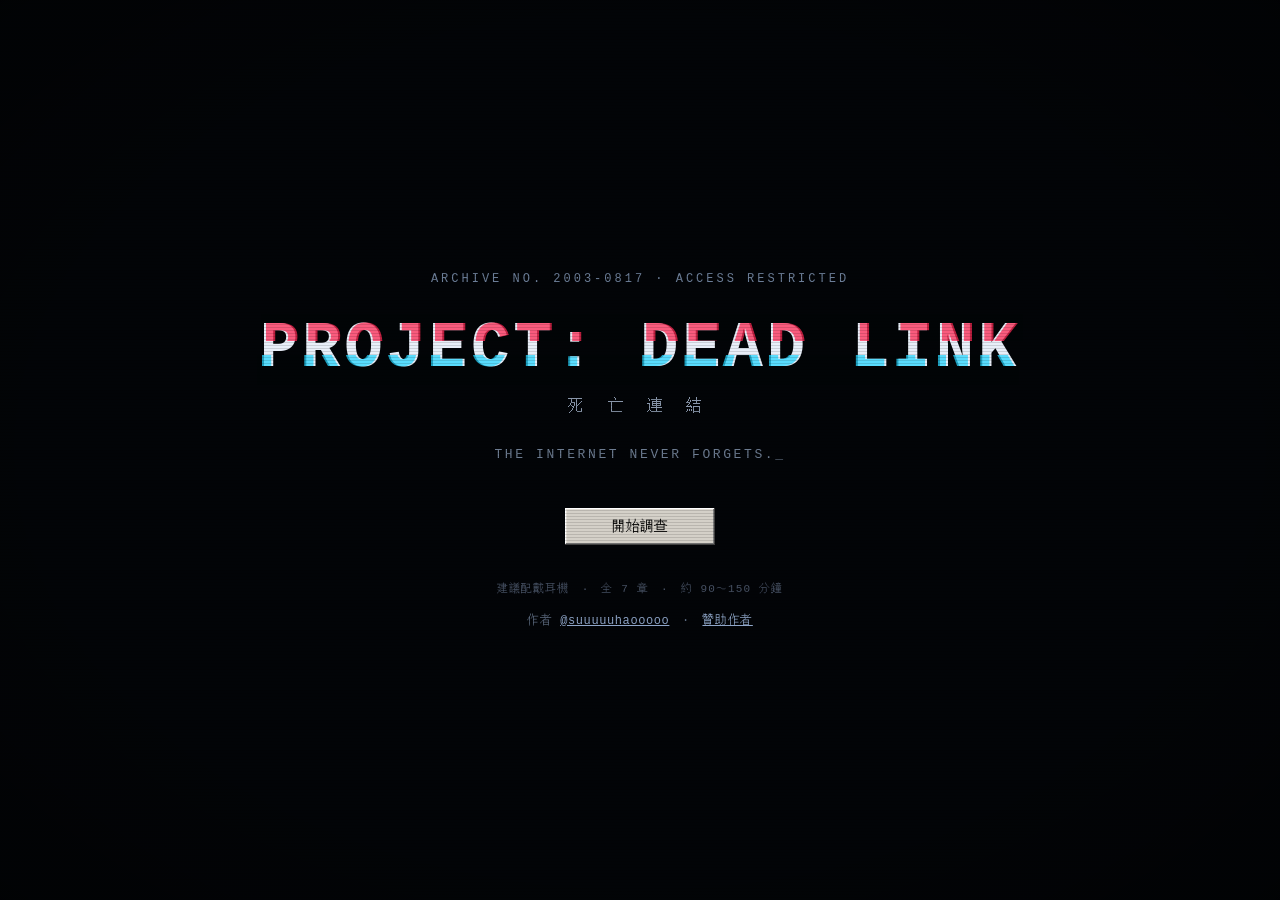
<file: index.html>
<!DOCTYPE html>
<html lang="zh-Hant">
<head>
<meta charset="utf-8">
<meta name="viewport" content="width=device-width, initial-scale=1, viewport-fit=cover">
<meta name="theme-color" content="#0b1530">
<title>PROJECT: DEAD LINK 死亡連結</title>

<!-- ===== 網站資訊（換網址時，只要改這一區的 https://suuuuuhaooooo.github.io/dead-link/） ===== -->
<meta name="description" content="2004 年 11 月 23 日之後，Daniel 的個人網站再也沒有更新。多年後，你收到一封沒有寄件者的信。打開復古瀏覽器，在個人網站、信箱、論壇、聊天室、FTP 與終端機之間交叉比對線索，找出是誰一直在維護這個網站。">
<meta name="keywords" content="解謎遊戲,網頁遊戲,ARG,復古網路,網路恐怖,千禧年,懸疑,PROJECT DEAD LINK,死亡連結">
<meta name="author" content="@suuuuuhaooooo">
<meta name="robots" content="index, follow">
<link rel="canonical" href="https://suuuuuhaooooo.github.io/dead-link/">

<!-- 分享連結時的縮圖與標題（Threads、Facebook、LINE、Discord…） -->
<meta property="og:type" content="website">
<meta property="og:site_name" content="PROJECT: DEAD LINK">
<meta property="og:locale" content="zh_TW">
<meta property="og:url" content="https://suuuuuhaooooo.github.io/dead-link/">
<meta property="og:title" content="PROJECT: DEAD LINK 死亡連結｜你還記得這個網站嗎？">
<meta property="og:description" content="2004 年 11 月 23 日之後，Daniel 的個人網站再也沒有更新。多年後，你收到一封沒有寄件者的信。打開復古瀏覽器，在個人網站、信箱、論壇、聊天室、FTP 與終端機之間交叉比對線索，找出是誰一直在維護這個網站。">
<meta property="og:image" content="https://suuuuuhaooooo.github.io/dead-link/assets/og-image.png">
<meta property="og:image:width" content="1200">
<meta property="og:image:height" content="630">
<meta property="og:image:alt" content="PROJECT: DEAD LINK — 復古瀏覽器視窗裡的遊戲標題">
<meta name="twitter:card" content="summary_large_image">
<meta name="twitter:title" content="PROJECT: DEAD LINK 死亡連結">
<meta name="twitter:description" content="2004 年 11 月 23 日之後，Daniel 的個人網站再也沒有更新。多年後，你收到一封沒有寄件者的信。打開復古瀏覽器，在個人網站、信箱、論壇、聊天室、FTP 與終端機之間交叉比對線索，找出是誰一直在維護這個網站。">
<meta name="twitter:image" content="https://suuuuuhaooooo.github.io/dead-link/assets/og-image.png">

<!-- 網頁圖示 -->
<link rel="icon" href="favicon.ico" sizes="48x48">
<link rel="icon" type="image/png" sizes="32x32" href="assets/icons/favicon-32.png" id="favicon">
<link rel="icon" type="image/png" sizes="16x16" href="assets/icons/favicon-16.png">
<link rel="apple-touch-icon" href="assets/icons/apple-touch-icon.png">
<link rel="manifest" href="manifest.json">
<meta name="apple-mobile-web-app-title" content="DEAD LINK">
<meta name="application-name" content="DEAD LINK">
<!--
  ARCHIVE NO. 2003-0817 · ACCESS RESTRICTED
  如果你是從這裡開始找答案的——很好。但真正的原始碼在遊戲裡面。
  （瀏覽器上方的「原始碼」按鈕）
-->
<link rel="stylesheet" href="css/main.css">
<link rel="stylesheet" href="css/sites.css">
<link rel="stylesheet" href="css/effects.css">
<link rel="stylesheet" href="css/mobile.css">
</head>
<body>
<div id="crt" class="crt-overlay" aria-hidden="true"></div>

<!-- ===== 標題畫面 ===== -->
<section id="screen-title" class="screen screen-title">
  <div class="title-box">
    <div class="archive" id="title-archive">ARCHIVE NO. 2003-0817 · ACCESS RESTRICTED</div>
    <h1 class="glitch" data-text="PROJECT: DEAD LINK">PROJECT: DEAD LINK</h1>
    <div class="subtitle">死 亡 連 結</div>
    <div class="tagline">THE INTERNET NEVER FORGETS.<span class="cursor">_</span></div>
    <div class="title-actions">
      <button class="w-btn big" id="btn-continue" hidden>繼續調查</button>
      <button class="w-btn big" id="btn-new">開始調查</button>
    </div>
    <div class="title-note">建議配戴耳機　·　全 7 章　·　約 90～150 分鐘</div>
    <div class="title-credit">作者 <a data-author="threads" target="_blank" rel="noopener">@suuuuuhaooooo</a>　·　<a data-author="support" target="_blank" rel="noopener">贊助作者</a></div>
  </div>
</section>

<!-- ===== 撥接連線 ===== -->
<section id="screen-boot" class="screen screen-desk" hidden>
  <div class="xp-window dial-window">
    <div class="xp-title"><span class="xp-title-text">連線到 OLDNET</span><span class="xp-title-btns"><i>_</i><i class="x">×</i></span></div>
    <div class="xp-body">
      <div class="dial-anim"><span class="pc"></span><span class="dots"><i></i><i></i><i></i><i></i><i></i></span><span class="globe"></span></div>
      <div id="dial-status" class="dial-status">正在初始化數據機...</div>
      <div class="w-progress"><div id="dial-bar"></div></div>
      <pre id="dial-log" class="dial-log"></pre>
      <div class="dial-actions"><button class="w-btn" id="btn-skip">略過</button></div>
    </div>
  </div>
</section>

<!-- ===== 序章：匿名來信 ===== -->
<section id="screen-prologue" class="screen screen-desk" hidden>
  <div class="xp-window mail-window">
    <div class="xp-title"><span class="xp-title-text">you shouldn't have opened this. - OldMail Express</span><span class="xp-title-btns"><i>_</i><i>□</i><i class="x">×</i></span></div>
    <div class="om-head">
      <div><b>寄件者：</b><span class="om-unknown">（無寄件者資訊）</span></div>
      <div><b>日期：</b><span id="prologue-date"></span></div>
      <div><b>收件者：</b>你</div>
      <div><b>主旨：</b>you shouldn't have opened this.</div>
    </div>
    <div class="om-body">
      <p>你還記得這個網站嗎？</p>
      <p>如果你看得到這封信，代表它又開始運作了。</p>
      <p>不要相信首頁顯示的日期。</p>
      <p>尤其不要打開最後一封郵件。</p>
      <p class="om-link"><a href="#" id="prologue-link">http://home.local/</a></p>
      <p class="om-sig">--<br>這封郵件由系統自動寄出。請勿回覆。</p>
    </div>
  </div>
</section>

<!-- ===== 遊戲內瀏覽器 ===== -->
<section id="screen-browser" class="screen screen-desk" hidden>
  <div class="xp-window browser" id="browser">
    <div class="xp-title">
      <span class="xp-title-text"><span class="b-icon"></span><span id="win-title">DEAD LINK BROWSER v1.0</span></span>
      <span class="xp-title-btns">
        <button class="tbtn" data-act="min" aria-label="最小化">_</button>
        <button class="tbtn" data-act="max" aria-label="最大化">□</button>
        <button class="tbtn x" data-act="close" aria-label="關閉">×</button>
      </span>
    </div>
    <div class="menubar">
      <span data-act="menu-file">檔案(<u>F</u>)</span>
      <span data-act="source">檢視原始碼(<u>V</u>)</span>
      <span data-act="notes-toggle" class="desk-only">筆記本(<u>N</u>)</span>
      <span data-act="settings">工具(<u>T</u>)</span>
      <span data-act="help">說明(<u>H</u>)</span>
    </div>
    <div class="toolbar">
      <button class="tb" data-act="back" title="上一頁"><span class="ico tri l"></span><span class="lbl">上一頁</span></button>
      <button class="tb" data-act="fwd" title="下一頁"><span class="ico tri r"></span></button>
      <button class="tb" data-act="reload" title="重新整理"><span class="ico">↻</span></button>
      <button class="tb" data-act="home" title="首頁"><span class="ico">⌂</span><span class="lbl">首頁</span></button>
      <span class="tb-sep"></span>
      <button class="tb" data-act="source" title="檢視原始碼"><span class="ico">&lt;/&gt;</span><span class="lbl">原始碼</span></button>
      <select id="site-select" class="mobile-only" aria-label="網站"></select>
      <button class="tb mobile-only" data-act="notes-toggle" title="筆記本"><span class="ico txt">筆記</span><span class="badge" id="badge-m">0</span></button>
      <span class="tb-flex"></span>
      <span class="throbber" id="throbber"></span>
    </div>
    <form class="addressbar" id="addr-form" autocomplete="off">
      <label for="addr">網址(<u>D</u>)</label>
      <input id="addr" type="text" spellcheck="false" autocapitalize="off" autocorrect="off" enterkeyhint="go">
      <button class="w-btn small" type="submit">移至</button>
    </form>
    <div class="browser-main">
      <aside class="sidebar" id="sidebar">
        <div class="side-head">我的最愛</div>
        <ul id="site-list" class="side-list"></ul>
        <div class="side-head">歷史紀錄</div>
        <ul id="history-list" class="side-list hist"></ul>
      </aside>
      <main class="viewport" id="viewport"><div class="page" id="page"></div></main>
      <aside class="notebook" id="notebook">
        <div class="nb-title">調查筆記本<button class="nb-close mobile-only" data-act="notes-toggle">關閉 ×</button></div>
        <div class="nb-tabs">
          <button data-tab="goal" class="on">目標</button>
          <button data-tab="clues">線索 <b id="clue-count">0</b></button>
          <button data-tab="notes">筆記</button>
        </div>
        <div class="nb-panel" data-panel="goal" id="goal-panel"></div>
        <div class="nb-panel" data-panel="clues" hidden><ul id="clue-list" class="clue-list"></ul></div>
        <div class="nb-panel" data-panel="notes" hidden>
          <textarea id="notes" placeholder="在這裡寫下你的推理……（自動儲存）"></textarea>
        </div>
      </aside>
    </div>
    <div class="statusbar">
      <span class="st-text" id="status-text">完成</span>
      <span class="st-prog"><i id="status-bar"></i></span>
      <span class="st-cell st-zone">● 網際網路</span>
      <span class="st-cell st-modem">56K 撥接</span>
      <span class="st-cell st-clock" id="clock"></span>
    </div>
  </div>
</section>

<!-- ===== 結局 ===== -->
<section id="screen-ending" class="screen screen-ending" hidden>
  <div class="end-box">
    <pre id="end-log" class="end-log"></pre>
    <div id="end-credits" class="end-credits" hidden>
      <div class="end-tag">THE INTERNET NEVER FORGETS.</div>
      <h2>PROJECT: DEAD LINK</h2>
      <div class="end-sub">死 亡 連 結　·　感謝遊玩</div>
      <div class="end-stats" id="end-stats"></div>
      <div class="end-author">
        <div>企劃・劇本・製作</div>
        <a data-author="threads" target="_blank" rel="noopener" class="end-link">Threads　@suuuuuhaooooo</a>
        <a data-author="support" target="_blank" rel="noopener" class="end-link support">贊助作者</a>
      </div>
      <div class="end-actions">
        <button class="w-btn" onclick="App.afterEnding('site')">回到網站</button>
        <button class="w-btn" onclick="App.afterEnding('title')">回到標題</button>
      </div>
      <div class="end-note">網站還在運作。有些事情，它到現在都還沒告訴你。</div>
    </div>
  </div>
</section>

<div id="modal-layer"></div>
<div id="toast" class="toast" hidden></div>

<script src="js/realurl.js"></script>
<script src="js/state.js"></script>
<script src="js/audio.js"></script>
<script src="js/data/clues.js"></script>
<script src="js/data/chapters.js"></script>
<script src="js/data/puzzles.js"></script>
<script src="js/photos.js"></script>
<script src="js/puzzle-engine.js"></script>
<script src="js/sites/errors.js"></script>
<script src="js/sites/home.js"></script>
<script src="js/sites/mail.js"></script>
<script src="js/sites/bbs.js"></script>
<script src="js/sites/chat.js"></script>
<script src="js/sites/ftp.js"></script>
<script src="js/sites/terminal.js"></script>
<script src="js/sites/admin.js"></script>
<script src="js/sites/secrets.js"></script>
<script src="js/router.js"></script>
<script src="js/ui.js"></script>
<script src="js/app.js"></script>
</body>
</html>
</file>
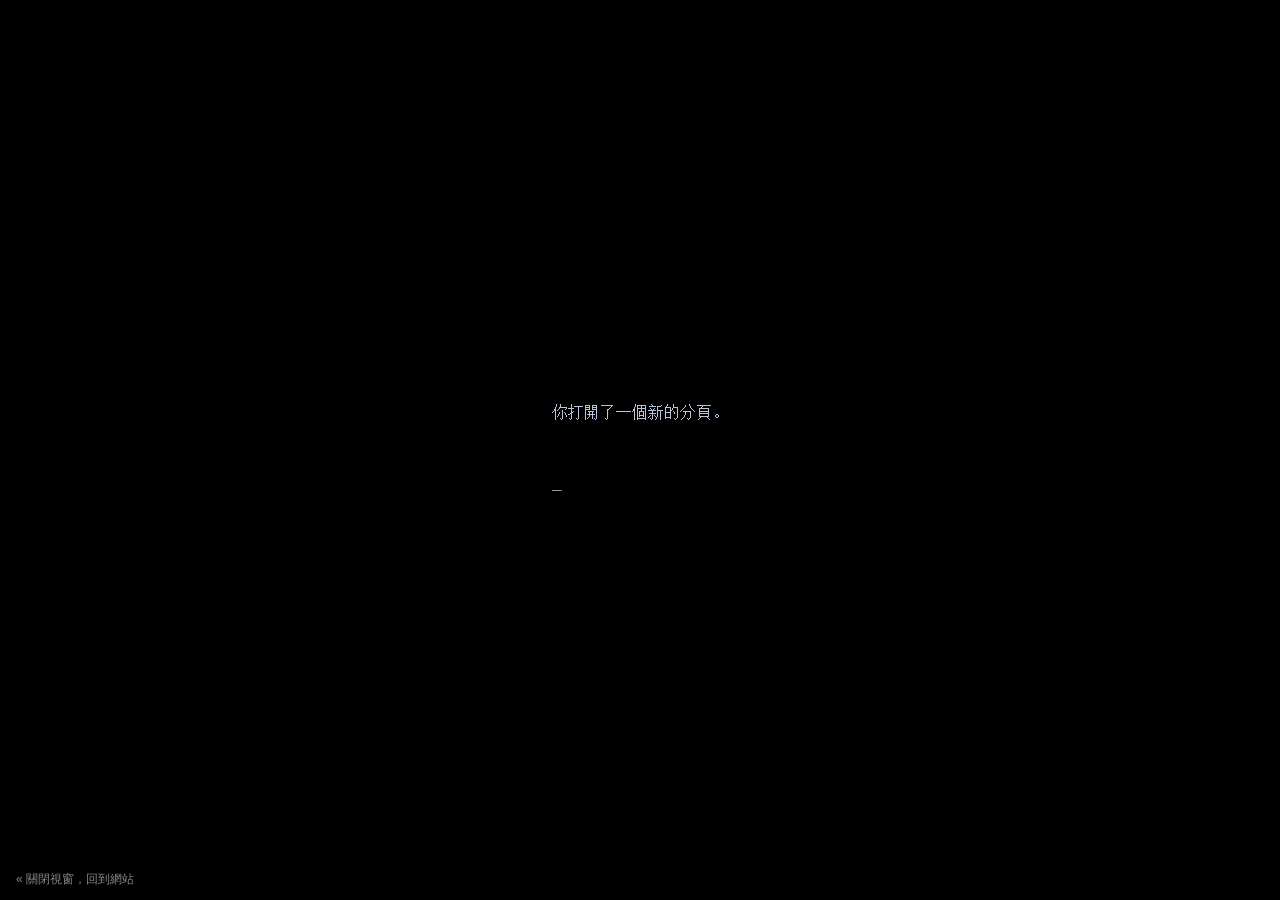
<file: home.local/daniel.html>
<!DOCTYPE html>
<html lang="zh-Hant">
<head>
<meta charset="utf-8">
<meta name="robots" content="noindex">
<link rel="icon" type="image/png" href="../assets/icons/favicon-32.png">

<meta name="viewport" content="width=device-width, initial-scale=1">
<title>　</title>
<style>
@font-face { font-family: "DL Pixel"; src: url("../assets/fonts/dl-pixel.woff") format("woff"); }
html, body { margin: 0; height: 100%; background: #000; }
body { color: #b9c6da; font: 16px/2.2 "Courier New", "DL Pixel", monospace; -webkit-font-smoothing: none; display: flex; align-items: center; justify-content: center; }
.w { white-space: pre-wrap; padding: 24px; max-width: 560px; }
.c { animation: b 1s steps(1) infinite; } @keyframes b { 50% { opacity: 0; } }
</style>
</head>
<body>
<!-- 你不應該在這裡。可是你來了。每個人都會來。 -->
<div class="w"><span id="t"></span><span class="c">_</span></div>
<script src="../js/side.js"></script>
<script>
Side.send('daniel', 'home-daniel');
const lines = ['你打開了一個新的分頁。', '', '……', '', '我也打開了一個。', '', '從這裡，我看得到你的另一個分頁。', '你在那邊看我的日記、我的照片、我的信。', '', '回去吧。', '它在等你。'];
const el = document.getElementById('t');
let i = 0;
(function next() {
  if (i >= lines.length) return;
  el.textContent += lines[i++] + '\n';
  setTimeout(next, lines[i - 1] ? 900 : 400);
})();
const titles = ['　', '.', '..', '...', '我在這裡'];
let k = 0; setInterval(() => { if (!document.hidden) document.title = titles[k++ % titles.length]; }, 1200);
let left = false;
document.addEventListener('visibilitychange', () => {
  if (document.hidden) { left = true; document.title = '我還在這裡'; }
  else if (left) { el.textContent += '\n你回來了。\n你總是會回來。\n'; left = false; }
});
</script>
</body>
</html>
</file>
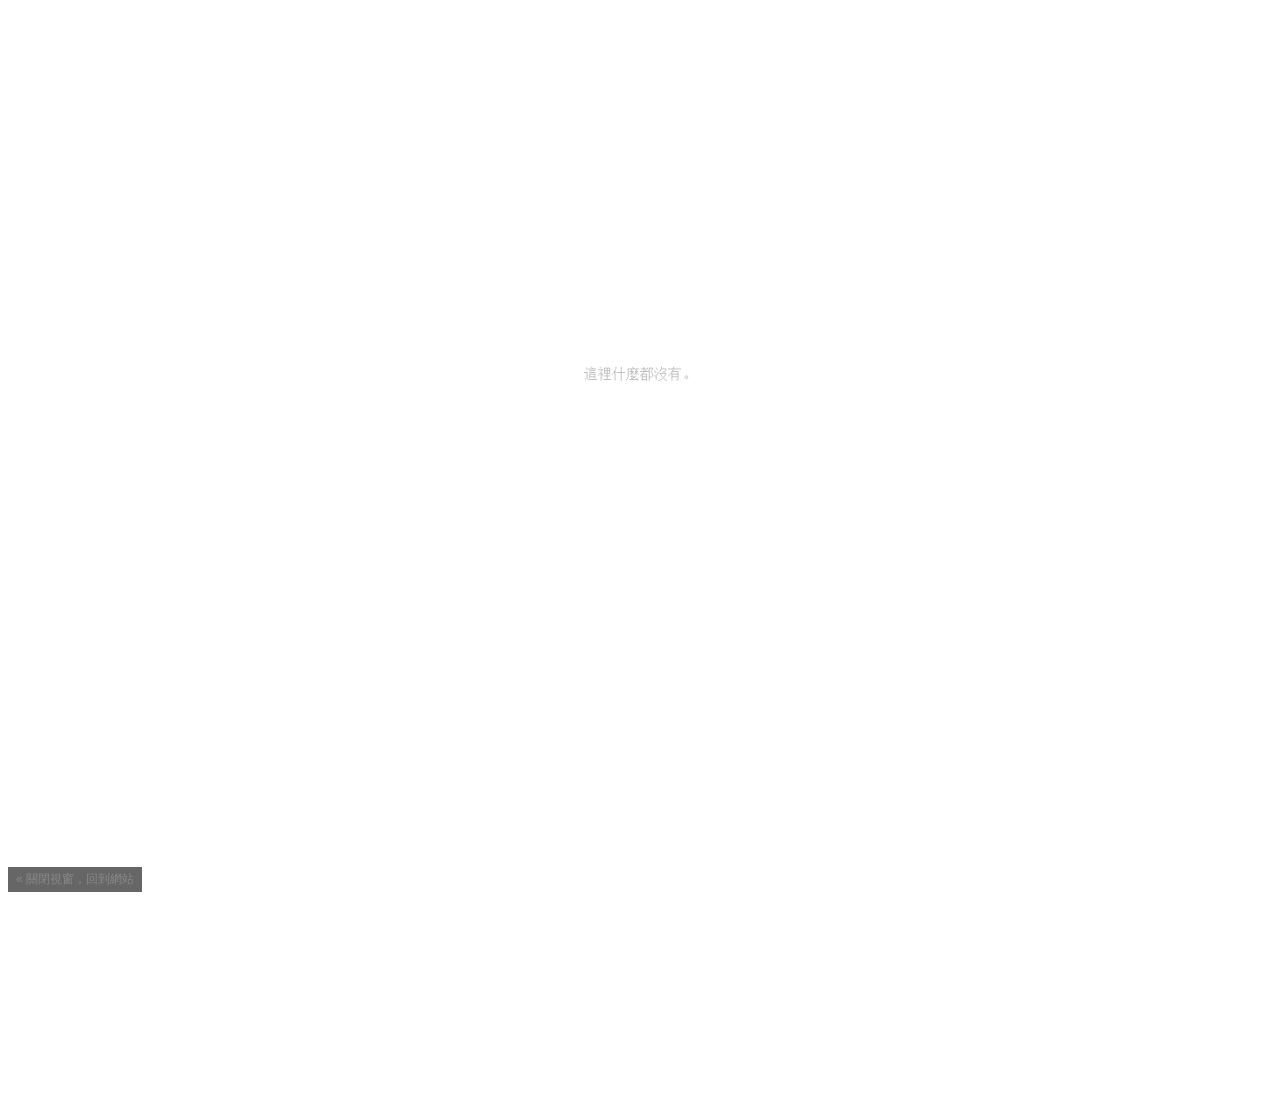
<file: home.local/secret.html>
<!DOCTYPE html>
<html lang="zh-Hant">
<head>
<meta charset="utf-8">
<meta name="robots" content="noindex">
<link rel="icon" type="image/png" href="../assets/icons/favicon-32.png">

<meta name="viewport" content="width=device-width, initial-scale=1">
<title>　</title>
<style>
@font-face { font-family: "DL Pixel"; src: url("../assets/fonts/dl-pixel.woff") format("woff"); }
body { margin: 0; background: #fff; color: #fff; font: 14px/2 Arial, "DL Pixel", sans-serif; -webkit-font-smoothing: none; }
.blank { color: #bbb; text-align: center; padding: 40vh 0 0; }
.hid { padding: 60vh 20px 40px; max-width: 520px; margin: 0 auto; }
::selection { background: #000; color: #fff; }
</style>
</head>
<body>
<!-- 真的什麼都沒有。……好啦，選取整頁看看。（Ctrl+A，或在手機上長按） -->
<div class="blank">這裡什麼都沒有。</div>
<div class="hid">你真的很喜歡亂打網址呢。kei 也是。<br>
她第一次找到這頁的時候，我在這裡留了一句話給她：<br>
「生日快樂。/b 這個資料夾不能瀏覽，但裡面的檔案打得開——去 /b/kei 看看。」<br><br>
— D</div>
<script src="../js/side.js"></script>
<script>Side.send('secret', 'home-secret');</script>
</body>
</html>
</file>
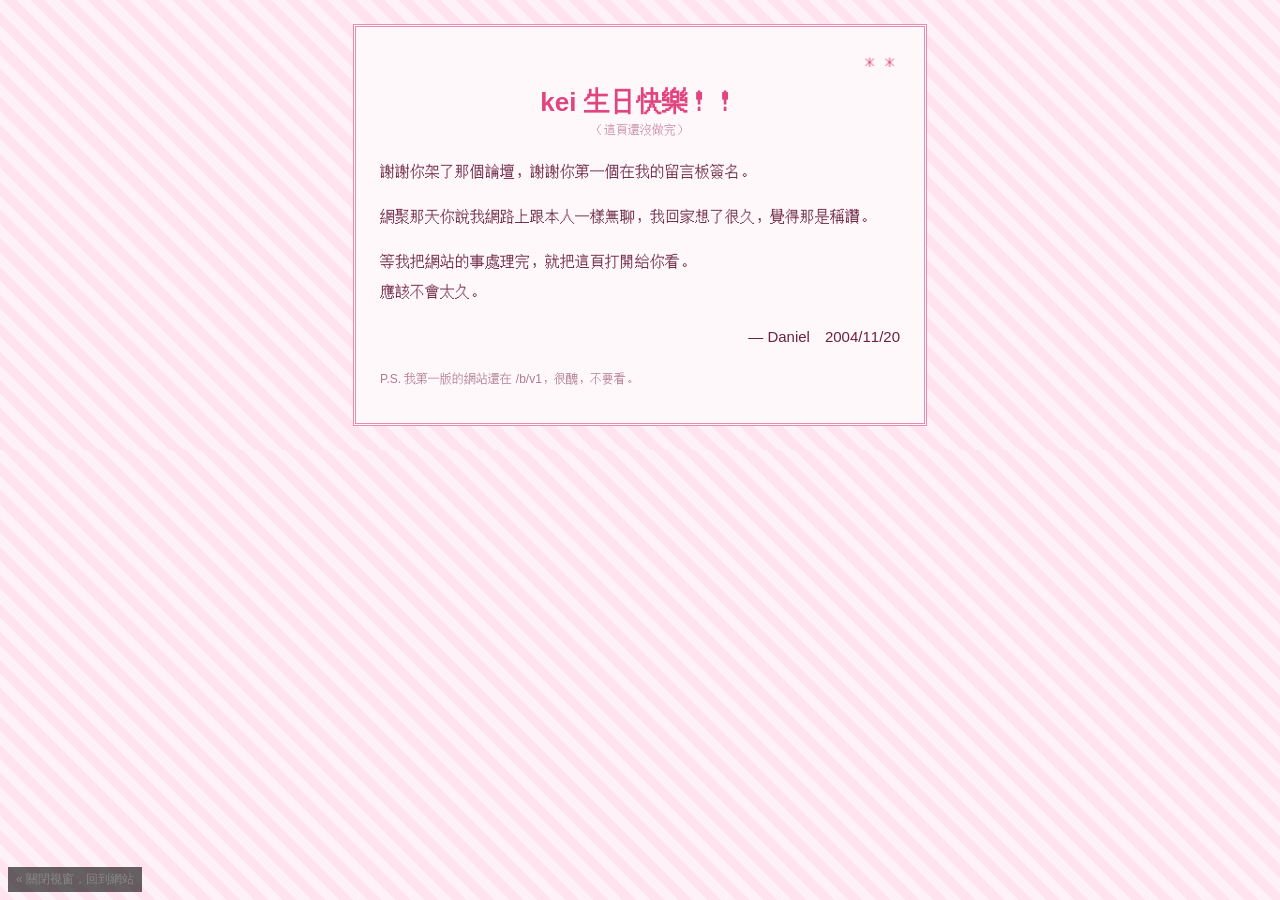
<file: home.local/b/kei.html>
<!DOCTYPE html>
<html lang="zh-Hant">
<head>
<meta charset="utf-8">
<meta name="robots" content="noindex">
<link rel="icon" type="image/png" href="../../assets/icons/favicon-32.png">

<meta name="viewport" content="width=device-width, initial-scale=1">
<title>for kei</title>
<style>
@font-face { font-family: "DL Pixel"; src: url("../../assets/fonts/dl-pixel.woff") format("woff"); }
body { margin: 0; background: #ffe3ee repeating-linear-gradient(45deg, transparent 0 10px, rgba(255,255,255,.5) 10px 20px); color: #6a2340; font: 15px/2 Arial, "DL Pixel", sans-serif; -webkit-font-smoothing: none; padding: 24px 14px; }
.box { max-width: 520px; margin: 0 auto; background: #fff8fb; border: 3px double #e98cb0; padding: 20px 24px; }
h1 { font: bold 26px "Comic Sans MS", Arial, "DL Pixel", sans-serif; color: #e0457f; text-align: center; margin: 0; }
.sub { text-align: center; color: #c48aa2; font-size: 12px; margin-bottom: 12px; }
.r { text-align: right; } .ps { color: #b07a90; font-size: 12px; }
marquee { color: #e0457f; }
</style>
</head>
<body>
<!-- 未完成。2004/11/20 存檔。等事情處理完再打開給她看。 -->
<div class="box">
<marquee scrollamount="3">＊ ＊ ＊ Happy Birthday kei ＊ ＊ ＊</marquee>
<h1>kei 生日快樂！！</h1>
<div class="sub">（這頁還沒做完）</div>
<p>謝謝你架了那個論壇，謝謝你第一個在我的留言板簽名。</p>
<p>網聚那天你說我網路上跟本人一樣無聊，我回家想了很久，覺得那是稱讚。</p>
<p>等我把網站的事處理完，就把這頁打開給你看。<br>應該不會太久。</p>
<p class="r">— Daniel　2004/11/20</p>
<p class="ps">P.S. 我第一版的網站還在 /b/v1，很醜，不要看。</p>
</div>
<script src="../../js/side.js"></script>
<script>Side.send('kei', 'home-kei');</script>
</body>
</html>
</file>
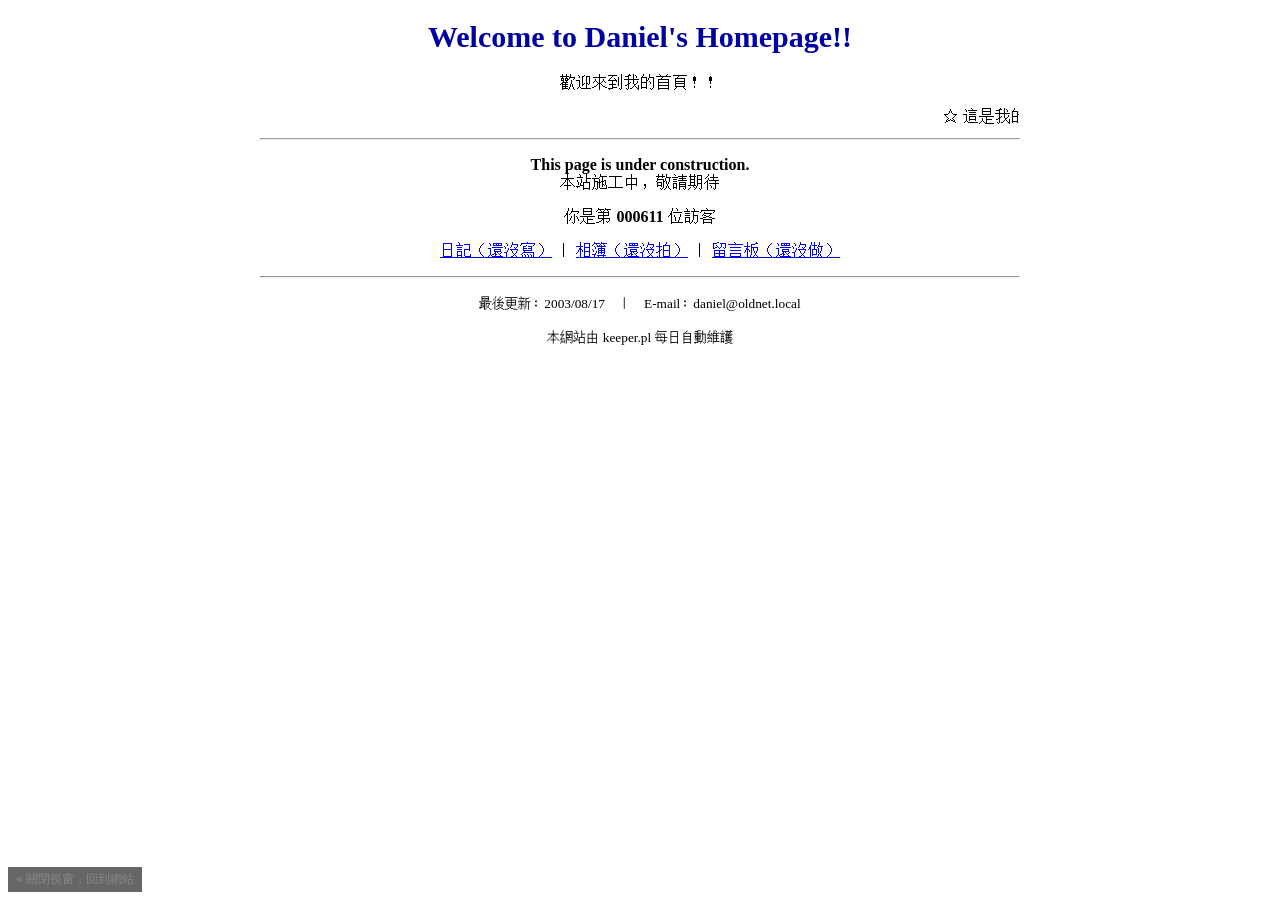
<file: home.local/b/v1.html>
<!DOCTYPE html>
<html>
<head>
<meta charset="utf-8">
<meta name="robots" content="noindex">
<link rel="icon" type="image/png" href="../../assets/icons/favicon-32.png">

<meta name="viewport" content="width=device-width, initial-scale=1">
<title>Welcome to Daniel's Homepage!!</title>
<style>
@font-face { font-family: "DL Pixel"; src: url("../../assets/fonts/dl-pixel.woff") format("woff"); }
body { background: #fff; color: #000; font: 16px "Times New Roman", "DL Pixel", serif; -webkit-font-smoothing: none; margin: 8px; }
h1 { color: #0000a0; font-size: 30px; }
a { color: #0000ee; }
blink, .blink { animation: b 1s steps(1) infinite; } @keyframes b { 50% { visibility: hidden; } }
</style>
</head>
<body>
<!-- 第一版。2003/08/17。今天開始 keeper 幫我顧家。 -->
<center>
<h1>Welcome to Daniel's Homepage!!</h1>
<p>歡迎來到我的首頁！！</p>
<marquee width="60%">☆ 這是我的第一個網站 ☆ 請多指教 ☆</marquee>
<hr width="60%">
<p><b class="blink">This page is under construction.</b><br>本站施工中，敬請期待</p>
<p>你是第 <b id="c">000001</b> 位訪客</p>
<p><a href="#">日記（還沒寫）</a> ｜ <a href="#">相簿（還沒拍）</a> ｜ <a href="#">留言板（還沒做）</a></p>
<hr width="60%">
<p><small>最後更新：2003/08/17　｜　E-mail：daniel@oldnet.local</small></p>
<p><small>本網站由 keeper.pl 每日自動維護</small></p>
</center>
<script src="../../js/side.js"></script>
<script>
Side.send('v1', 'home-v1');
// 計數器會慢慢爬到它停住的地方
let n = 1; const el = document.getElementById('c');
const t = setInterval(() => {
  n += Math.max(1, Math.floor((1129 - n) / 12));
  if (n >= 1129) { n = 1129; clearInterval(t); document.title = '001129'; }
  el.textContent = String(n).padStart(6, '0');
}, 120);
</script>
</body>
</html>
</file>
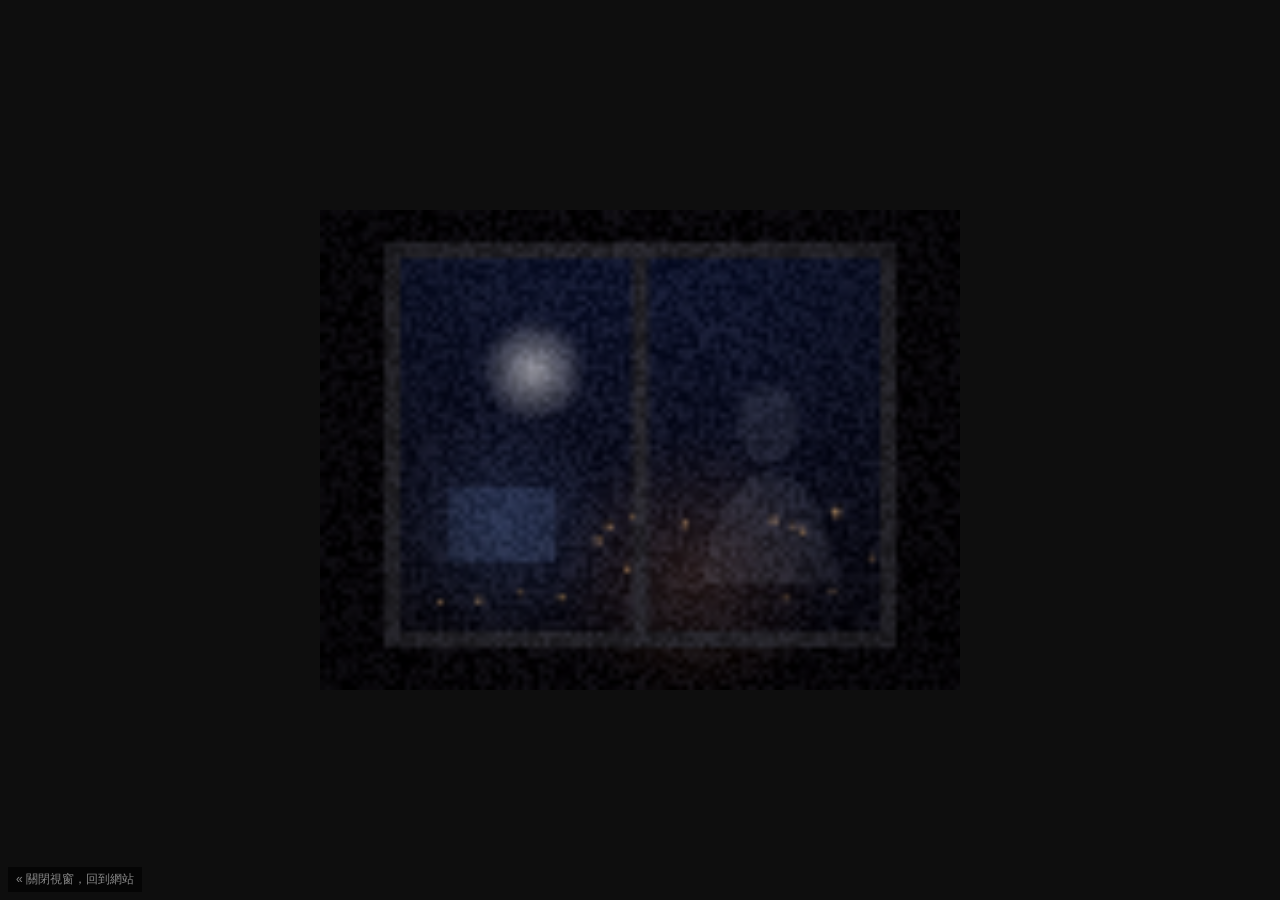
<file: home.local/photos/dsc_1129_0347.html>
<!DOCTYPE html>
<html>
<head>
<meta charset="utf-8">
<meta name="robots" content="noindex">
<link rel="icon" type="image/png" href="../../assets/icons/favicon-32.png">

<meta name="viewport" content="width=device-width, initial-scale=1">
<title>dsc_1129_0347.jpg (640×480 像素)</title>
<style>
html, body { margin: 0; height: 100%; background: #0e0e0e; }
body { display: flex; align-items: center; justify-content: center; overflow: hidden; }
.wrap { width: min(640px, 100vw); overflow: hidden; }
canvas { display: block; width: 100%; height: auto; aspect-ratio: 4/3; transition: transform 14s ease-in, filter 14s; transform-origin: 70% 52%; }
.stare canvas { transform: scale(2.6); filter: contrast(1.5) brightness(1.5); }
</style>
</head>
<body>
<!-- 原始檔。沒有縮過。 -->
<div class="wrap" id="w"><canvas id="cv"></canvas></div>
<script src="../../js/photos.js"></script>
<script src="../../js/side.js"></script>
<script>
Photos.draw(document.getElementById('cv'), '1129');
Side.send('photo', 'home-photo');
setTimeout(() => document.getElementById('w').classList.add('stare'), 5000);
setTimeout(() => { document.title = '……'; }, 15000);
setTimeout(() => { document.title = '你看到了嗎'; }, 22000);
</script>
</body>
</html>
</file>
<file: css/main.css>
/* 中文點陣字：GNU Unifont 子集（只套用在中文、全形標點與符號上，英數字仍用 Tahoma／Arial／Courier） */
@font-face {
  font-family: "DL Pixel";
  src: url("../assets/fonts/dl-pixel.woff") format("woff");
  font-display: swap;
  unicode-range: U+00B7, U+2010-2027, U+2030-203F, U+2190-21FF, U+2500-27BF, U+3000-303F, U+3100-312F, U+4E00-9FFF, U+F900-FAFF, U+FE30-FE4F, U+FF00-FFEF;
}

/* ===== 基礎 ===== */
* { box-sizing: border-box; }
html, body { margin: 0; height: 100%; }
body {
  background: #0b1530;
  color: #111;
  font: 12px/1.5 Tahoma, Arial, "DL Pixel", sans-serif;
  overflow: hidden;
  -webkit-text-size-adjust: 100%;
  -webkit-font-smoothing: none;
  font-smooth: never;
  text-rendering: optimizeSpeed;
}
button, input, select, textarea { font: inherit; }
[hidden] { display: none !important; }
.muted { color: #888; }
u { text-decoration: underline; }

.screen { position: fixed; inset: 0; display: flex; align-items: center; justify-content: center; }
.screen-desk {
  background-color: #0e2350;
  background-image:
    radial-gradient(rgba(255,255,255,.035) 1px, transparent 1px),
    linear-gradient(180deg, #10295c 0%, #0a1838 100%);
  background-size: 4px 4px, 100% 100%;
}

/* ===== 標題畫面 ===== */
.screen-title { background: #020407; color: #b8c6dc; font-family: "Courier New", "DL Pixel", monospace; }
.title-box { text-align: center; padding: 24px; }
.archive { font-size: 12px; letter-spacing: .25em; color: #6d7f99; margin-bottom: 26px; }
.glitch {
  position: relative; display: inline-block; margin: 0;
  font: bold clamp(30px, 7vw, 64px)/1.1 "Courier New", "DL Pixel", monospace; color: #e8eef8; letter-spacing: .06em;
}
.glitch::before, .glitch::after {
  content: attr(data-text); position: absolute; left: 0; top: 0; width: 100%; overflow: hidden;
}
.glitch::before { color: #ff2a55; transform: translate(2px, 0); clip-path: inset(0 0 62% 0); animation: gl1 3.7s infinite steps(1); opacity: .75; }
.glitch::after { color: #2ad6ff; transform: translate(-2px, 0); clip-path: inset(58% 0 0 0); animation: gl2 2.9s infinite steps(1); opacity: .75; }
.subtitle { margin-top: 12px; font: 16px "DL Pixel", serif; letter-spacing: .6em; color: #8996aa; }
.tagline { margin-top: 30px; font-size: 13px; letter-spacing: .2em; color: #6e7d92; }
.cursor { animation: blink 1s steps(1) infinite; }
.title-actions { margin-top: 44px; display: flex; gap: 14px; justify-content: center; flex-wrap: wrap; }
.title-note { margin-top: 36px; font-size: 11px; color: #4a5568; letter-spacing: .1em; }

/* ===== Windows 經典按鈕 ===== */
.w-btn {
  background: #d4d0c8; color: #000; border: 0; padding: 4px 14px; min-width: 75px; cursor: pointer;
  box-shadow: inset -1px -1px #404040, inset 1px 1px #fff, inset -2px -2px #808080, inset 2px 2px #e4e0d8;
}
.w-btn:active:not(:disabled) { box-shadow: inset 1px 1px #404040, inset -1px -1px #fff, inset 2px 2px #808080; padding: 5px 13px 3px 15px; }
.w-btn:focus-visible { outline: 1px dotted #000; outline-offset: -5px; }
.w-btn:disabled { color: #8a877f; text-shadow: 1px 1px #fff; cursor: default; }
.w-btn.small { padding: 2px 10px; min-width: 0; }
.w-btn.big { font-size: 14px; padding: 8px 26px; min-width: 150px; }
.w-btn.primary { outline: 1px solid #000; outline-offset: 0; }
.screen-title .w-btn { font-family: Tahoma, Arial, "DL Pixel", sans-serif; }

.w-progress { height: 16px; background: #fff; box-shadow: inset 1px 1px #808080, inset -1px -1px #fff; padding: 2px; }
.w-progress > div {
  height: 100%; width: 0; transition: width .4s;
  background: repeating-linear-gradient(90deg, #2f63d6 0 8px, transparent 8px 10px);
}

/* ===== XP 視窗 ===== */
.xp-window {
  background: #ece9d8; border: 3px solid #0842d1; border-top-width: 0; border-radius: 7px 7px 0 0;
  box-shadow: 0 10px 40px rgba(0,0,0,.6); display: flex; flex-direction: column; overflow: hidden;
}
.xp-title {
  height: 28px; flex: 0 0 28px; display: flex; align-items: center; justify-content: space-between; padding: 0 3px 0 7px;
  background: linear-gradient(180deg, #3f8cf3 0%, #0a5fe8 9%, #0352e0 40%, #0750e4 88%, #0a3fbd 100%);
  color: #fff; font: bold 13px Tahoma, "DL Pixel", sans-serif; text-shadow: 1px 1px #0b2f8a;
  border-radius: 6px 6px 0 0; user-select: none;
}
.xp-title-text { display: flex; align-items: center; gap: 6px; overflow: hidden; white-space: nowrap; text-overflow: ellipsis; min-width: 0; }
.xp-title-btns { display: flex; gap: 2px; flex: 0 0 auto; }
.xp-title-btns i, .tbtn {
  width: 21px; height: 21px; display: inline-flex; align-items: center; justify-content: center; font: bold 12px Tahoma, "DL Pixel", sans-serif; font-style: normal;
  color: #fff; border: 1px solid #fff; border-radius: 3px; background: linear-gradient(180deg, #5b9bff, #1559e6); padding: 0; cursor: pointer;
}
.xp-title-btns .x { background: linear-gradient(180deg, #e98a6c, #c4381a); }
.b-icon {
  width: 16px; height: 16px; flex: 0 0 16px; border-radius: 50%;
  background: radial-gradient(circle at 35% 35%, #fff 0 15%, #9fd0ff 16%, #1f6fd8 60%, #0b3a8a 100%);
  box-shadow: 0 0 0 1px rgba(0,0,0,.25);
}

/* ===== 撥接視窗 ===== */
.dial-window { width: min(420px, 92vw); }
.xp-body { padding: 16px; }
.dial-anim { display: flex; align-items: center; justify-content: center; gap: 10px; margin: 6px 0 14px; }
.dial-anim .pc { width: 34px; height: 28px; background: #d8d2bf; border: 2px solid #8a8576; position: relative; }
.dial-anim .pc::after { content: ""; position: absolute; inset: 3px 3px 6px; background: #2c5dbf; }
.dial-anim .globe { width: 30px; height: 30px; border-radius: 50%; background: radial-gradient(circle at 35% 35%, #c9ecff, #3b8be0 55%, #164a99); }
.dots { display: flex; gap: 4px; }
.dots i { width: 6px; height: 6px; background: #3769d4; animation: dot 1.2s infinite; }
.dots i:nth-child(2) { animation-delay: .15s; } .dots i:nth-child(3) { animation-delay: .3s; } .dots i:nth-child(4) { animation-delay: .45s; } .dots i:nth-child(5) { animation-delay: .6s; }
.dial-status { margin-bottom: 8px; }
.dial-log { height: 92px; overflow: auto; margin: 10px 0; padding: 6px; background: #000; color: #9fe09f; font: 11px/1.4 "Courier New", "DL Pixel", monospace; white-space: pre-wrap; }
.dial-actions { text-align: right; }

/* ===== 序章信件 ===== */
.mail-window { width: min(620px, 94vw); max-height: 90vh; }
.om-head { background: #fff; margin: 6px; padding: 8px 10px; border: 1px solid #a5a28f; line-height: 1.8; }
.om-head b { display: inline-block; width: 5em; color: #333; }
.om-unknown { color: #999; font-style: italic; }
.om-body { background: #fff; margin: 0 6px 6px; padding: 14px 16px; border: 1px solid #a5a28f; font: 14px/1.9 "DL Pixel", serif; overflow: auto; }
.om-body p { margin: 0 0 6px; }
.om-link { margin-top: 18px !important; font-family: Arial, "DL Pixel", sans-serif; }
.om-link a { color: #0000ee; font-size: 15px; }
.om-sig { margin-top: 20px !important; color: #888; font: 12px Arial, "DL Pixel", sans-serif; }

/* ===== 瀏覽器 ===== */
.browser {
  position: absolute; inset: 14px 16px; border-radius: 7px 7px 0 0;
}
body.maxed .browser { inset: 0; border-radius: 0; }
.menubar { display: flex; gap: 2px; padding: 1px 4px; border-bottom: 1px solid #d0cdbd; user-select: none; }
.menubar span { padding: 2px 7px; cursor: default; }
.menubar span:hover { background: #316ac5; color: #fff; }
.toolbar { display: flex; align-items: center; gap: 2px; padding: 3px 4px; border-bottom: 1px solid #c4c1b0; }
.tb {
  display: inline-flex; align-items: center; gap: 4px; background: transparent; border: 1px solid transparent; padding: 3px 7px; cursor: pointer; border-radius: 3px; color: #000;
}
.tb:hover { border-color: #b9b5a2; background: #f6f5ee; }
.tb:active { background: #e0ddd0; }
.tb .ico { font: bold 15px/1 Arial, sans-serif; color: #1c6f2a; }
.tb[data-act="source"] .ico { font: bold 12px "Courier New", "DL Pixel", monospace; color: #444; }
.tb[data-act="reload"] .ico, .tb[data-act="home"] .ico { color: #2a54b8; }
.tb-sep { width: 1px; height: 22px; background: #c4c1b0; margin: 0 4px; }
.tb-flex { flex: 1; }
.throbber {
  width: 26px; height: 26px; border-radius: 50%; margin-right: 4px;
  background: radial-gradient(circle at 35% 35%, #fff 0 10%, #a8d4ff 11%, #2a75d8 60%, #0b3a8a);
  box-shadow: inset 0 0 0 1px rgba(0,0,0,.2);
}
.throbber.on { animation: spin .8s linear infinite; background: conic-gradient(#2a75d8, #c7e3ff, #2a75d8, #0b3a8a, #2a75d8); }
.badge { position: absolute; top: -3px; right: -4px; background: #c4381a; color: #fff; font: bold 10px/14px Arial, "DL Pixel"; min-width: 14px; height: 14px; border-radius: 7px; padding: 0 3px; }
.tb[data-act="notes-toggle"] { position: relative; }

.addressbar { display: flex; align-items: center; gap: 4px; padding: 3px 6px; border-bottom: 1px solid #a8a594; }
.addressbar label { color: #555; white-space: nowrap; }
.addressbar input {
  flex: 1; min-width: 0; height: 22px; padding: 1px 4px; border: 1px solid #7f9db9; background: #fff; color: #000;
  font: 12px Tahoma, Arial, "DL Pixel", sans-serif;
}

.browser-main { flex: 1; min-height: 0; display: grid; grid-template-columns: 170px 1fr 270px; }
body.notes-hidden .browser-main { grid-template-columns: 170px 1fr 0; }
body.notes-hidden .notebook { display: none; }

.sidebar { background: linear-gradient(180deg, #7ba2e7, #6375d6); padding: 8px; overflow: auto; color: #fff; }
.side-head { font-weight: bold; padding: 4px 6px; background: linear-gradient(90deg, #fff, #c6d3f7); color: #215dc6; border-radius: 3px 3px 0 0; margin-top: 6px; }
.side-list { list-style: none; margin: 0 0 8px; padding: 4px 0; background: #d6dff7; border-radius: 0 0 3px 3px; color: #215dc6; }
.side-list li { padding: 3px 8px; cursor: pointer; display: flex; align-items: center; gap: 6px; white-space: nowrap; overflow: hidden; text-overflow: ellipsis; }
.side-list li:hover { text-decoration: underline; color: #428eff; }
.side-list li.sealed { color: #8a96b8; cursor: not-allowed; text-decoration: none; letter-spacing: .02em; }
.side-list.hist li { font-size: 11px; display: block; }
.fav-ico { width: 12px; height: 12px; flex: 0 0 12px; background: #b9c4e0; border: 1px solid #8090b8; }
.fav-ico.home { background: #f0c64a; border-color: #b08a1c; }
.fav-ico.mail { background: #fff; border-color: #8a7f5a; box-shadow: inset 0 0 0 2px #e8dfb8; }

.viewport { overflow: auto; background: #fff; border-left: 2px solid #7f9db9; border-right: 1px solid #c0bdb0; -webkit-overflow-scrolling: touch; position: relative; }
.page { min-height: 100%; transition: opacity .2s; }
.page.loading { opacity: .35; }

/* ===== 筆記本 ===== */
.notebook { display: flex; flex-direction: column; min-height: 0; background: #f5f3e8; }
.nb-title { padding: 6px 8px; font-weight: bold; color: #215dc6; border-bottom: 1px solid #d0cdbd; display: flex; justify-content: space-between; align-items: center; }
.nb-close { background: none; border: 1px solid #aaa; padding: 2px 8px; cursor: pointer; }
.nb-tabs { display: flex; gap: 2px; padding: 6px 6px 0; border-bottom: 1px solid #919b9c; }
.nb-tabs button {
  border: 1px solid #919b9c; border-bottom: 0; background: linear-gradient(#fff, #ece9d8); padding: 3px 10px; cursor: pointer; border-radius: 3px 3px 0 0; position: relative; top: 1px;
}
.nb-tabs button.on { background: #fcfcfe; border-top: 2px solid #ffc83c; font-weight: bold; }
.nb-tabs b { display: inline-block; min-width: 16px; background: #215dc6; color: #fff; border-radius: 8px; font-size: 10px; padding: 0 4px; }
.pop { animation: pop .5s; }
.nb-panel { flex: 1; overflow: auto; padding: 10px; background: #fcfcfe; min-height: 0; }
.nb-panel textarea { width: 100%; height: 100%; min-height: 240px; resize: none; border: 1px solid #7f9db9; padding: 8px; font: 13px/1.7 "DL Pixel", serif; background: #fffef6 repeating-linear-gradient(180deg, transparent 0 21px, #e5e2cf 21px 22px); }

.ch-card { background: #0b1530; color: #cdd7ea; padding: 10px; font-family: "Courier New", "DL Pixel", monospace; margin-bottom: 10px; border-left: 4px solid #c4381a; }
.ch-code { font-size: 11px; letter-spacing: .2em; color: #7f8ea8; }
.ch-name { font-size: 18px; font-weight: bold; letter-spacing: .08em; }
.goal-txt { margin-bottom: 6px; font-size: 13px; }
.goal-where { color: #666; margin-bottom: 10px; }
.goal-prog { margin: 10px 0; }
.goal-prog .w-progress { margin-top: 4px; }
.hint-list { padding-left: 0; list-style: none; margin: 10px 0; }
.hint-list li { background: #fff8d8; border: 1px solid #e3d48d; padding: 6px 8px; margin-bottom: 6px; }
.goal-tip { margin-top: 14px; padding: 8px; border: 1px dashed #b8b39c; color: #555; line-height: 1.7; }
.proto-end { margin: 14px 0; padding: 12px; text-align: center; background: #0b1530; color: #cdd7ea; font-family: "Courier New", "DL Pixel", monospace; line-height: 1.8; }

.clue-list { list-style: none; margin: 0; padding: 0; }
.clue-list li { border: 1px solid #d0cdbd; background: #fff; padding: 7px 9px; margin-bottom: 7px; box-shadow: 1px 1px 0 #e5e2d4; }
.clue-list li.empty { color: #888; border-style: dashed; }
.cl-t { font-weight: bold; color: #215dc6; }
.cl-x { margin: 3px 0; font-size: 12.5px; }
.cl-f { color: #888; font-size: 11px; }

/* ===== 狀態列 ===== */
.statusbar { display: flex; align-items: center; height: 22px; flex: 0 0 22px; border-top: 1px solid #fff; background: #ece9d8; font-size: 11px; }
.statusbar > span { padding: 0 8px; height: 18px; line-height: 18px; white-space: nowrap; }
.st-text { flex: 1; overflow: hidden; text-overflow: ellipsis; }
.st-prog { width: 110px; padding: 2px !important; }
.st-prog i { display: block; height: 100%; width: 0; background: repeating-linear-gradient(90deg, #2f63d6 0 6px, transparent 6px 8px); }
.st-cell { border-left: 1px solid #b8b5a6; box-shadow: inset 1px 0 #fff; }
.st-zone { color: #1c6f2a; }
.st-clock { font-family: "Courier New", "DL Pixel", monospace; }

/* ===== 對話框 ===== */
#modal-layer .modal { position: fixed; inset: 0; z-index: 50; display: flex; align-items: center; justify-content: center; background: rgba(0,0,0,.25); padding: 12px; }
.dlg { width: min(400px, 94vw); max-height: 92vh; }
.dlg.wide { width: min(760px, 96vw); }
.dlg-body { display: flex; gap: 12px; padding: 16px 16px 8px; overflow: auto; min-height: 0; }
.dlg-content { flex: 1; min-width: 0; line-height: 1.7; }
.dlg-btns { display: flex; justify-content: center; gap: 8px; padding: 8px 12px 12px; flex-wrap: wrap; }
.dlg-ico { flex: 0 0 32px; width: 32px; height: 32px; border-radius: 50%; display: flex; align-items: center; justify-content: center; font: bold 20px Georgia, "DL Pixel", serif; color: #fff; background: radial-gradient(circle at 35% 30%, #8fbaff, #1f5fd0); }
.dlg-ico.warn { background: none; color: #000; width: 0; height: 0; border-radius: 0; flex-basis: 34px; border-left: 17px solid transparent; border-right: 17px solid transparent; border-bottom: 30px solid #f5c400; position: relative; font-size: 0; }
.dlg-ico.warn::after { content: "!"; position: absolute; left: -3px; top: 8px; font: bold 18px Arial, "DL Pixel"; color: #000; }
.dlg-ico.err { background: radial-gradient(circle at 35% 30%, #ff8f7a, #c4200a); }
.opt { display: block; margin: 4px 0; }
hr { border: 0; border-top: 1px solid #b8b5a6; border-bottom: 1px solid #fff; }

.notepad .dlg-body { padding: 0; background: #fff; }
.src-view { margin: 0; padding: 8px 10px; font: 12px/1.55 "Courier New", "DL Pixel", monospace; color: #000; white-space: pre-wrap; word-break: break-all; width: 100%; }
.src-view .ln { color: #9a9a9a; user-select: none; margin-right: 10px; }
.hl-c { color: #008000; background: #f0fff0; }
.hl-t { color: #800000; }
.hl-a { color: #ff0000; }
.hl-v { color: #0000ff; }

.photo-dlg { width: min(520px, 96vw); }
.photo-stage { position: relative; background: #000; margin: 8px; border: 1px solid #808080; }
.photo-stage canvas { display: block; width: 100%; height: auto; aspect-ratio: 4/3; image-rendering: auto; }
.photo-load { position: absolute; inset: 0; background: #000; }
.photo-load.go { animation: reveal 1.2s steps(9) forwards; }
.photo-info { margin: 0 8px; width: calc(100% - 16px); background: #fff; border: 1px solid #a5a28f; }
.photo-info th { text-align: left; width: 6em; color: #555; font-weight: normal; padding: 3px 8px; vertical-align: top; }
.photo-info td { padding: 3px 8px; }

.chapter-dlg .dlg-body { background: #05080f; color: #cdd7ea; }
.chap-done { font-family: "Courier New", "DL Pixel", monospace; text-align: center; padding: 10px 0; line-height: 2; }
.cd-code { letter-spacing: .15em; color: #7f8ea8; }
.cd-state { font-size: 26px; font-weight: bold; letter-spacing: .3em; color: #fff; }
.cd-line { color: #ff6b6b; }
.cd-unlock b { color: #7fd0ff; }
.cd-next { margin-top: 10px; color: #7f8ea8; font-size: 11px; letter-spacing: .1em; }

/* ===== 提示訊息 ===== */
.toast {
  position: fixed; z-index: 60; right: 22px; bottom: 44px; max-width: 320px;
  background: #ffffe1; border: 1px solid #000; padding: 8px 12px; box-shadow: 2px 2px 6px rgba(0,0,0,.4); font-size: 12px;
}
.toast.show { animation: toastIn .25s ease-out; }

.desk-only {}
.mobile-only { display: none !important; }

/* ===== 追加：標題作者、謎題清單、結局 ===== */
.title-credit { margin-top: 14px; font-size: 12px; color: #5d6b80; letter-spacing: .05em; }
.title-credit a { color: #8fa6c9; }
.pz-list { list-style: none; margin: 8px 0 10px; padding: 0; }
.pz-list li { padding: 3px 6px; border-left: 3px solid #ddd; margin-bottom: 3px; color: #777; }
.pz-list li.ok { color: #2a7a2a; border-color: #2a7a2a; }
.pz-list li.on { color: #000; border-color: #215dc6; background: #eef3fd; font-weight: bold; }
.pz-list .mk { display: inline-block; width: 1.4em; }
.ch-card.end { border-left-color: #2ad6ff; }

.screen-ending { background: #000; color: #c8d2e2; overflow: auto; align-items: flex-start; }
.end-box { width: min(680px, 94vw); margin: 8vh auto; font-family: "Courier New", "DL Pixel", monospace; }
.end-log { margin: 0; white-space: pre-wrap; font: 14px/1.9 "Courier New", "DL Pixel", monospace; color: #b9c6da; }
.end-credits { margin-top: 30px; text-align: center; animation: toastIn 1.2s ease-out; }
.end-tag { letter-spacing: .3em; color: #6e7d92; font-size: 12px; }
.end-credits h2 { margin: 14px 0 4px; font-size: clamp(26px, 6vw, 42px); color: #fff; letter-spacing: .08em; }
.end-sub { color: #8996aa; letter-spacing: .3em; }
.end-stats { margin: 22px 0; color: #7f8ea8; font-size: 12px; line-height: 1.9; }
.end-author { margin: 20px auto; padding: 16px; border: 1px solid #263248; max-width: 360px; }
.end-author div { color: #6e7d92; font-size: 12px; margin-bottom: 10px; letter-spacing: .2em; }
.end-link { display: block; color: #9fd0ff; margin: 6px 0; font-size: 15px; }
.end-link.support { color: #ffd76a; }
.end-actions { display: flex; gap: 10px; justify-content: center; margin-top: 18px; flex-wrap: wrap; }
.end-note { margin: 26px 0 40px; color: #4a5568; font-size: 12px; }

/* 工具列圖示：用 CSS 畫，避免手機把符號顯示成 emoji */
.tb .ico.tri { width: 0; height: 0; border-top: 7px solid transparent; border-bottom: 7px solid transparent; }
.tb .ico.tri.l { border-right: 10px solid #1c6f2a; }
.tb .ico.tri.r { border-left: 10px solid #1c6f2a; }
.tb .ico.txt { font: 13px Tahoma, Arial, "DL Pixel", sans-serif; color: #000; }
.tb[data-act="reload"] .ico, .tb[data-act="home"] .ico { font-family: Arial, "DL Pixel", sans-serif; }
body { font-variant-emoji: text; }

/* 手機上的「新視窗」 */
.side-win { width: min(560px, 96vw); height: min(82vh, 760px); }
.side-win iframe { flex: 1; width: 100%; border: 0; background: #000; min-height: 0; }
.side-win .dlg-btns { padding: 6px; }
</file>
<file: css/sites.css>
/* ================= home.local — Daniel's Room ================= */
.site-home {
  color: #d8e0f0; font: 13px/1.75 Arial, "DL Pixel", sans-serif;
  background-color: #0c1838;
  background-image:
    radial-gradient(circle at 25% 30%, rgba(255,255,255,.5) 0 1px, transparent 1.5px),
    radial-gradient(circle at 70% 75%, rgba(255,255,255,.35) 0 1px, transparent 1.5px),
    linear-gradient(45deg, rgba(255,255,255,.025) 25%, transparent 25% 75%, rgba(255,255,255,.025) 75%),
    linear-gradient(45deg, rgba(255,255,255,.025) 25%, transparent 25% 75%, rgba(255,255,255,.025) 75%);
  background-size: 37px 41px, 53px 47px, 16px 16px, 16px 16px;
  background-position: 0 0, 0 0, 0 0, 8px 8px;
  padding: 14px 10px 24px;
}
.site-home a { color: #7fb2ff; }
.site-home a:visited { color: #b493ff; }
.site-home a:hover { color: #ffde59; }
.dn-banner { max-width: 760px; margin: 0 auto; text-align: center; padding: 10px 0 6px; }
.dn-logo {
  display: block; font: italic bold 34px/1.1 "Times New Roman", Georgia, "DL Pixel", serif; color: #fff4c2;
  text-shadow: 2px 2px 0 #b8420e, 4px 4px 0 rgba(0,0,0,.6);
}
.dn-sub { display: block; font: 13px "DL Pixel", serif; color: #9fb0d4; letter-spacing: .15em; margin-top: 4px; }
.dn-marquee {
  max-width: 760px; margin: 8px auto 12px; overflow: hidden; white-space: nowrap; background: #000; color: #ffde59;
  border: 1px solid #3a4f80; font: 12px "DL Pixel", serif; padding: 2px 0;
}
.dn-marquee span { display: inline-block; padding-left: 100%; animation: marquee 22s linear infinite; }
.dn-layout { max-width: 760px; width: 100%; margin: 0 auto; border: 2px outset #4a5f90; background: rgba(5,12,32,.82); border-collapse: separate; }
.dn-side { width: 130px; vertical-align: top; padding: 12px 8px; border-right: 1px dashed #3a4f80; background: rgba(30,45,90,.35); }
.dn-side a { display: block; padding: 2px 0; font-size: 13px; }
.dn-side a.cur { color: #ffde59; text-decoration: none; font-weight: bold; }
.dn-side-box { margin-top: 18px; font-size: 11px; color: #8fa0c8; border-top: 1px dotted #3a4f80; padding-top: 8px; }
.dn-offline { color: #888; } .dn-online { color: #5fff8f; }
.dn-main { vertical-align: top; padding: 12px 18px 18px; }
.dn-h {
  font: bold 20px "Times New Roman", Georgia, "DL Pixel", serif; color: #fff4c2; margin: 4px 0 12px;
  border-bottom: 1px solid #4a5f90; padding-bottom: 4px;
}
.dn-h::before { content: "◆ "; color: #ff7a3d; font-size: 14px; vertical-align: middle; }
.dn-update { margin: 0 0 6px; }
.dn-update b { color: #ff9a6b; }
.dn-news { margin: 0 0 16px; padding-left: 20px; }
.dn-news .d { color: #8fa0c8; font-family: "Courier New", "DL Pixel", monospace; margin-right: 6px; }
.dn-new { color: #ff3b3b; font: bold 11px Arial, "DL Pixel"; }
.dn-counter-wrap { margin: 18px 0 4px; }
.dn-counter { display: inline-flex; gap: 1px; padding: 2px; background: #222; border: 2px inset #666; cursor: help; vertical-align: middle; }
.dn-counter i { font: bold 15px/1 "Courier New", "DL Pixel", monospace; font-style: normal; color: #39ff6a; background: #000; padding: 3px 4px; text-shadow: 0 0 4px #1fbf48; }
.dn-lastvisit { font: 11px "Courier New", "DL Pixel", monospace; color: #8fa0c8; }
.dn-construct { margin: 18px 0 10px; display: inline-flex; align-items: center; gap: 8px; color: #ffde59; font-weight: bold; font-size: 12px; }
.dn-construct .stripe { width: 46px; height: 12px; background: repeating-linear-gradient(-45deg, #f5c400 0 6px, #111 6px 12px); }
.dn-small { font-size: 11.5px; color: #8fa0c8; }
.dn-foot { max-width: 760px; margin: 12px auto 0; text-align: center; font-size: 11px; color: #6f80a8; }
.dn-entry { margin-bottom: 18px; border-left: 3px solid #3a4f80; padding-left: 10px; }
.dn-date { font: bold 12px "Courier New", "DL Pixel", monospace; color: #ffb37a; }
.dn-txt { margin-top: 2px; }
.dn-corrupt { color: #5a6a90; letter-spacing: -1px; }
.dn-errline { margin-top: 4px; font: 11px "Courier New", "DL Pixel", monospace; color: #ff5f5f; }
.dn-gallery td { vertical-align: top; }
.dn-thumb { width: 140px; text-align: center; padding: 6px; background: rgba(0,0,0,.35); border: 1px solid #3a4f80; }
.dn-thumb canvas { width: 120px; height: 90px; display: block; margin: 0 auto 4px; border: 2px solid #fff; image-rendering: auto; }
.dn-thumb .fn { font: 11px "Courier New", "DL Pixel", monospace; color: #b0bedc; word-break: break-all; }
.dn-thumb .cap { font-size: 11px; color: #8fa0c8; line-height: 1.4; min-height: 2.8em; }
.dn-gbform { padding: 8px; border: 1px dashed #3a4f80; margin-bottom: 14px; font-size: 12px; }
.dn-gbform input, .dn-gbform select, .dn-gbform textarea { background: #1b2650; color: #8fa0c8; border: 1px inset #4a5f90; }
.dn-gbform textarea { width: 100%; height: 44px; margin: 6px 0; resize: none; }
.dn-post { width: 100%; margin-bottom: 10px; border: 1px solid #3a4f80; background: rgba(20,32,70,.5); }
.dn-post .who { font-weight: bold; color: #ffde59; padding: 3px 8px; background: rgba(58,79,128,.4); }
.dn-post .when { text-align: right; font: 11px "Courier New", "DL Pixel", monospace; color: #8fa0c8; padding: 3px 8px; background: rgba(58,79,128,.4); }
.dn-post .msg { padding: 6px 8px; }
.dn-post.ghost { border-color: #5a2030; background: rgba(40,0,10,.35); }
.dn-post.ghost .who { color: #ff6b6b; background: rgba(90,20,30,.4); }
.dn-post.ghost .when { background: rgba(90,20,30,.4); }
.dn-post.ghost .msg { color: #ffb0b0; animation: faint 5s infinite; }
.dn-profile { border: 1px solid #3a4f80; margin-bottom: 12px; }
.dn-profile th { text-align: left; color: #ffb37a; padding: 4px 12px; background: rgba(58,79,128,.3); font-weight: normal; white-space: nowrap; }
.dn-profile td { padding: 4px 12px; }
.dn-links li { margin-bottom: 6px; }

/* 可調查的元素 */
.page [data-clue] { cursor: help; }
.site-home [data-clue]:hover { outline: 1px dotted rgba(255,222,89,.55); outline-offset: 2px; }
.page [data-clue].noted { outline: 1px dashed rgba(255,222,89,.45); outline-offset: 2px; }
.site-mail [data-clue].noted { outline-color: rgba(33,93,198,.4); }

/* ================= mail.local — OldNet Webmail ================= */
.site-mail { background: #fff; color: #000; font: 12px/1.6 Arial, "DL Pixel", sans-serif; min-height: 100%; }
.site-mail a { color: #00c; }
.wm-top { display: flex; justify-content: space-between; align-items: center; flex-wrap: wrap; gap: 6px; padding: 6px 12px; background: #336; color: #ccd; }
.wm-top a { color: #ffc; }
.wm-logo { font: 18px Georgia, "DL Pixel", serif; color: #fff; } .wm-logo b { color: #fc6; }
.wm-layout { width: 100%; border-collapse: collapse; }
.wm-side { width: 150px; vertical-align: top; background: #eef; border-right: 1px solid #99c; padding: 10px 8px; }
.wm-side a { display: block; padding: 3px 6px; text-decoration: none; }
.wm-side a.cur { background: #336; color: #fff; }
.wm-side a:hover { text-decoration: underline; }
.wm-quota { margin-top: 16px; font-size: 11px; color: #666; }
.wm-quota .w-progress { height: 10px; margin: 3px 0; }
.wm-main { vertical-align: top; padding: 0; }
.wm-bar { background: #ccd; padding: 4px 10px; border-bottom: 1px solid #99c; }
.wm-list { width: 100%; border-collapse: collapse; }
.wm-list th { text-align: left; background: #e4e4ee; padding: 4px 8px; border-bottom: 1px solid #99c; font-weight: normal; color: #444; }
.wm-list td { padding: 5px 8px; border-bottom: 1px solid #dde; }
.wm-list tr[data-go] { cursor: pointer; }
.wm-list tr[data-go]:hover td { background: #ffc; }
.wm-list tr.unread td { font-weight: bold; }
.wm-list .dt { font-family: "Courier New", "DL Pixel", monospace; white-space: nowrap; }
.wm-read { padding: 10px 14px; }
.wm-hdr { border: 1px solid #99c; background: #f6f6fb; margin-bottom: 12px; }
.wm-hdr th { text-align: left; font-weight: normal; color: #555; padding: 2px 10px; white-space: nowrap; }
.wm-hdr td { padding: 2px 10px; }
.wm-body { font: 14px/1.9 "DL Pixel", serif; }
.wm-locked, .wm-empty { padding: 30px; text-align: center; color: #666; }
.site-mail .dn-small { color: #777; }

.wm-login { display: flex; justify-content: center; padding: 40px 12px; background: linear-gradient(#dde, #fff 200px); min-height: 100%; }
.wm-login-box { width: 380px; max-width: 100%; border: 1px solid #669; background: #fff; box-shadow: 3px 3px 0 #ccd; }
.wm-login-head { background: #336; color: #fff; font: 20px Georgia, "DL Pixel", serif; padding: 10px 14px; }
.wm-login-head b { color: #fc6; }
.wm-form { padding: 16px 14px 8px; }
.wm-form .row { display: flex; align-items: center; gap: 6px; margin-bottom: 10px; flex-wrap: wrap; }
.wm-form label { width: 3em; color: #444; }
.wm-form input { width: 150px; height: 24px; border: 1px solid #7f9db9; padding: 1px 4px; font: 13px Arial, "DL Pixel", sans-serif; }
.wm-form input[readonly] { background: #eee; color: #555; }
.wm-form .dom { color: #666; }
.wm-hintq { background: #ffffe1; border: 1px solid #c9c38a; padding: 8px 10px; margin: 6px 0; }
.wm-msg { min-height: 1.6em; margin-top: 6px; font-weight: bold; }
.wm-msg.bad { color: #c00; } .wm-msg.soft { color: #a60; } .wm-msg.ok { color: #080; }
.wm-login-foot { border-top: 1px solid #dde; padding: 8px 14px; font-size: 11px; color: #777; background: #f6f6fb; }

/* ================= 錯誤頁 ================= */
.site-error { background: #fff; color: #000; font: 12px/1.6 Tahoma, Arial, "DL Pixel", sans-serif; padding: 18px 22px; min-height: 100%; }
.site-error a { color: #00c; }
.ie-err { max-width: 560px; }
.ie-err-head { display: flex; align-items: center; gap: 12px; }
.ie-err-head h1 { font: bold 18px Tahoma, Arial, "DL Pixel", sans-serif; color: #000; margin: 0; }
.ie-err-ico { flex: 0 0 32px; width: 32px; height: 32px; border-radius: 50%; color: #fff; display: flex; align-items: center; justify-content: center; font: bold 20px Georgia, "DL Pixel", serif; background: radial-gradient(circle at 35% 30%, #8fbaff, #1f5fd0); }
.ie-err-ico.warn { background: radial-gradient(circle at 35% 30%, #ffe27a, #d69a00); color: #000; }
.ie-err-ico.stop { background: radial-gradient(circle at 35% 30%, #ff8f7a, #c4200a); }
.ie-err hr { margin: 12px 0; }
.ie-err-code { color: #666; margin-top: 18px; }

/* webmail 追加 */
.wm-search { display: flex; gap: 4px; flex: 1; max-width: 300px; }
.wm-search input { flex: 1; min-width: 0; height: 22px; border: 1px solid #99c; padding: 1px 4px; font: 12px Arial, "DL Pixel", sans-serif; }
.wm-inline { margin-top: 14px; }
.wm-inline input { width: 160px; height: 24px; border: 1px solid #7f9db9; padding: 1px 4px; margin: 6px 0; }
.wm-pre { margin: 10px; padding: 10px; background: #f6f6f0; border: 1px solid #ccc; font: 12px/1.6 "Courier New", "DL Pixel", monospace; white-space: pre-wrap; word-break: break-all; }

/* 共用小表單 */
.bbs-form { margin-top: 10px; }
.bbs-form label { display: block; margin-bottom: 4px; }
.bbs-form input { width: 220px; max-width: 100%; height: 26px; border: 1px solid #7f9db9; padding: 1px 5px; font: 13px Arial, "DL Pixel", sans-serif; }

/* ================= bbs.local ================= */
.site-bbs { background: #e8ecf4; color: #222; font: 13px/1.6 Arial, "DL Pixel", sans-serif; min-height: 100%; }
.site-bbs a { color: #1a3d8f; }
.bbs-top { background: linear-gradient(#26375e, #142140); color: #cfd8ee; padding: 10px 14px 6px; border-bottom: 3px solid #6a7fb3; }
.bbs-logo { font: bold 24px "Times New Roman", "DL Pixel", serif; color: #fff; letter-spacing: .1em; }
.bbs-logo small { font: 11px Tahoma, "DL Pixel", sans-serif; margin-left: 10px; color: #8ea2d4; letter-spacing: .3em; }
.bbs-menu { margin-top: 4px; font-size: 12px; }
.bbs-menu a { color: #ffe08a; }
.bbs-wrap { max-width: 860px; margin: 0 auto; padding: 12px; }
.bbs-table { width: 100%; background: #6a7fb3; margin-bottom: 10px; }
.bbs-table th { background: #3b4f84; color: #fff; padding: 5px 8px; font-weight: normal; text-align: left; }
.bbs-table td { background: #fff; padding: 6px 8px; }
.bbs-table td.c { text-align: center; white-space: nowrap; }
.bbs-table.rec td:first-child { width: 8em; background: #eef1f8; color: #555; }
.bbs-bico { width: 20px; color: #3b4f84; }
.bbs-note { color: #666; font-size: 12px; margin: 4px 0 12px; }
.bbs-crumb { margin-bottom: 8px; }
.bbs-box { background: #fff; border: 1px solid #6a7fb3; padding: 14px; }
.bbs-post { width: 100%; border: 1px solid #6a7fb3; background: #fff; margin-bottom: 8px; border-collapse: collapse; }
.bbs-user { width: 130px; vertical-align: top; background: #eef1f8; padding: 8px; border-right: 1px solid #c5cde3; font-size: 12px; }
.bbs-uname { font-weight: bold; color: #1a3d8f; font-size: 14px; }
.bbs-utitle { color: #a05a00; font-size: 11px; }
.bbs-umeta { color: #777; font-size: 11px; margin-top: 4px; }
.bbs-umeta span { display: block; }
.bbs-user.dead { background: #2a2a2a; }
.bbs-user.dead .bbs-uname { color: #fff; font-size: 20px; }
.bbs-user.dead .bbs-utitle, .bbs-user.dead .bbs-umeta { color: #999; }
.bbs-pbody { vertical-align: top; padding: 8px 12px; }
.bbs-pmeta { color: #888; font-size: 11px; border-bottom: 1px dotted #ccc; margin-bottom: 6px; }
.bbs-sig { margin-top: 10px; color: #888; font: 12px "Courier New", "DL Pixel", monospace; }
.bbs-morse { font: bold 18px/1.3 "Courier New", "DL Pixel", monospace; letter-spacing: .25em; }
.bbs-dot { font-weight: bold; color: #c00; }
.bbs-foot { text-align: center; color: #777; font-size: 11px; padding: 14px; }

/* ================= chat.local ================= */
.site-chat { background: #dfe9f7; color: #111; font: 12px/1.6 Tahoma, Arial, "DL Pixel", sans-serif; min-height: 100%; }
.site-chat a { color: #0b4fb0; }
.ms-login { display: flex; justify-content: center; padding: 40px 12px; }
.ms-box { width: 340px; max-width: 100%; background: #fff; border: 1px solid #7c9ccc; box-shadow: 3px 3px 0 #b9cbe6; }
.ms-head { background: linear-gradient(#fff, #c9dbf4); padding: 14px; font: 18px Tahoma, "DL Pixel", sans-serif; color: #234; position: relative; }
.ms-head b { color: #0b4fb0; }
.ms-head small { display: block; font-size: 11px; color: #567; }
.ms-buddy { display: inline-block; width: 14px; height: 18px; border-radius: 7px 7px 3px 3px; background: #4caf50; margin-right: 2px; vertical-align: middle; }
.ms-buddy.b2 { background: #2f7de1; margin-right: 8px; }
.ms-form { padding: 14px; display: flex; flex-direction: column; gap: 4px; }
.ms-form input { height: 26px; border: 1px solid #7f9db9; padding: 1px 5px; font: 13px Arial, "DL Pixel", sans-serif; }
.ms-form input[readonly], .ms-form input:disabled { background: #eee; color: #666; }
.ms-form .w-btn { align-self: flex-start; margin-top: 8px; }
.ms-hint { color: #888; font-size: 11px; }
.ms-foot { border-top: 1px solid #c9dbf4; padding: 8px 14px; color: #789; font-size: 11px; }
.ms-bar { background: linear-gradient(#5c8fd6, #2f63b0); color: #fff; padding: 6px 12px; }
.ms-st.off { color: #ffb3b3; }
.ms-layout { width: 100%; border-collapse: collapse; }
.ms-side { width: 190px; vertical-align: top; background: #f2f6fc; border-right: 1px solid #b9cbe6; padding: 8px; }
.ms-side a { display: block; padding: 3px 4px; }
.ms-sec { font-weight: bold; color: #2f63b0; margin: 10px 0 4px; border-bottom: 1px solid #c9dbf4; }
.ms-c { padding: 2px 4px; }
.ms-c::before { content: "●"; margin-right: 4px; }
.ms-c.off::before { color: #aaa; } .ms-c.on::before { color: #2db84d; }
.ms-c small { color: #999; }
.ms-main { vertical-align: top; padding: 12px; background: #fff; }
.ms-welcome { padding: 20px; }
.ms-logh { padding-bottom: 6px; border-bottom: 1px solid #c9dbf4; margin-bottom: 8px; color: #345; }
.ms-line { padding: 2px 0; }
.ms-line .t { color: #999; font-family: "Courier New", "DL Pixel", monospace; }
.ms-line b.k { color: #c0306a; } .ms-line b.d { color: #0b4fb0; }
.ms-sys { color: #999; margin-top: 10px; font-style: italic; }
.ms-sealed { padding: 20px 10px; }
.ms-off { border: 1px solid #c9dbf4; padding: 8px 10px; margin-bottom: 8px; background: #f8fbff; }
.ms-off .h { color: #2f63b0; font-weight: bold; margin-bottom: 4px; }
.ms-off.ghost { background: #111; color: #ddd; border-color: #333; }
.ms-off.ghost .h { color: #f66; }

/* ================= ftp.local ================= */
.site-ftp { background: #fff; color: #000; font: 13px/1.6 "Courier New", "DL Pixel", monospace; min-height: 100%; }
.site-ftp a { color: #00c; }
.ftp-wrap { padding: 12px 16px; }
.ftp-banner { background: #000; color: #c0c0c0; padding: 10px; margin: 12px 16px; font: 12px/1.6 "Courier New", "DL Pixel", monospace; white-space: pre-wrap; }
.ftp-banner.small { margin: 14px 0 0; }
.ftp-form { margin: 0 16px; padding: 10px; border: 1px solid #999; background: #f4f4f4; }
.ftp-form input { width: 120px; height: 24px; border: 1px solid #7f9db9; font: 13px "Courier New", "DL Pixel", monospace; }
.ftp-path { font-weight: bold; padding: 4px 6px; background: #e8e8e8; border: 1px solid #bbb; margin-bottom: 6px; word-break: break-all; }
.ftp-table { width: 100%; border-collapse: collapse; }
.ftp-table th { text-align: left; border-bottom: 2px solid #666; padding: 3px 6px; font-weight: bold; }
.ftp-table td { padding: 3px 6px; border-bottom: 1px dotted #ccc; white-space: nowrap; }
.ftp-table td.r { text-align: right; } .ftp-table td.c { text-align: center; }
.ftp-ico { display: inline-block; width: 14px; height: 12px; margin-right: 6px; vertical-align: middle; border: 1px solid #888; background: #fff; }
.ftp-ico.dir { background: #f3d36b; border-color: #b08a1c; }
.ftp-ico.zip { background: repeating-linear-gradient(90deg, #ddd 0 3px, #888 3px 4px); }
.ftp-ico.jpg { background: linear-gradient(#7fb2ff 50%, #4c8a3a 50%); }
.ftp-tools { margin: 14px 0; }
.ftp-tools .w-btn { display: inline-block; text-decoration: none; color: #000; font-family: Tahoma, "DL Pixel", sans-serif; }
.ftp-meta { color: #666; margin-bottom: 8px; font-size: 12px; }
.ftp-txt { background: #fffff4; border: 1px solid #ccc; padding: 12px; white-space: pre-wrap; word-break: break-word; font: 13px/1.8 "Courier New", "DL Pixel", monospace; }
.ftp-txt.code { background: #0e1220; color: #b8d0ff; }
.ftp-img { background: #000; padding: 6px; max-width: 480px; }
.ftp-img canvas { display: block; width: 100%; height: auto; aspect-ratio: 4/3; }
.ftp-exif { margin-top: 8px; border: 1px solid #999; max-width: 480px; width: 100%; }
.ftp-exif th { text-align: left; background: #eee; padding: 3px 8px; font-weight: normal; width: 10em; }
.ftp-exif td { padding: 3px 8px; }
.ftp-exif tr:first-child th { font-weight: bold; }
.ftp-zip { padding: 20px; border: 1px dashed #999; }
.ftp-wizard { border: 2px outset #ccc; background: #ece9d8; font: 12px/1.7 Tahoma, "DL Pixel", sans-serif; max-width: 560px; }
.ftp-wiz-head { background: #fff; padding: 10px 14px; font-weight: bold; border-bottom: 1px solid #aaa; }
.ftp-wizard > p, .ftp-wizard > form, .ftp-wizard > ul { margin: 12px 14px; }
.ftp-list li { margin-bottom: 4px; }

/* ================= terminal.local ================= */
.page.site-term { background: #000; height: 100%; display: flex; }
.tm { flex: 1; display: flex; flex-direction: column; min-height: 0; }
.tm-screen { flex: 1; min-height: 0; padding: 10px 12px; color: #c8c8c8; font: 13px/1.5 "Courier New", "DL Pixel", monospace; overflow: auto; cursor: text; }
.tm-out { margin: 0; white-space: pre-wrap; word-break: break-all; font: inherit; }
.tm-form { display: flex; gap: 6px; align-items: center; }
.tm-prompt, .tm-p { color: #6fdc6f; white-space: nowrap; }
.tm-in { flex: 1; min-width: 0; background: transparent; border: 0; outline: 0; color: #fff; font: inherit; caret-color: #6fdc6f; padding: 0; }
.tm-dir { color: #6fa8ff; }
.tm-hi { color: #ffd76a; }
.tm-dim { color: #888; }
.tm-keys { display: none; gap: 4px; padding: 6px; background: #111; border-top: 1px solid #333; flex-wrap: wrap; }
.tm-keys button { background: #222; color: #ddd; border: 1px solid #444; padding: 6px 10px; font: 13px "Courier New", "DL Pixel", monospace; border-radius: 3px; }

/* ================= admin.local ================= */
.site-admin { background: #f0f0f0; color: #222; font: 12px/1.6 Verdana, Tahoma, "DL Pixel", sans-serif; min-height: 100%; }
.site-admin a { color: #8a1c1c; }
.ad-login { display: flex; justify-content: center; padding: 50px 12px; background: #2b2b2b; min-height: 100%; }
.ad-box { width: 360px; max-width: 100%; background: #f4f4f4; border: 1px solid #000; }
.ad-head { background: #8a1c1c; color: #fff; padding: 12px 14px; font: bold 18px Georgia, "DL Pixel", serif; }
.ad-head small { display: block; font: 11px Verdana, "DL Pixel", sans-serif; color: #f2c0c0; }
.ad-body { padding: 14px; }
.ad-form { display: flex; flex-direction: column; gap: 4px; margin-bottom: 8px; }
.ad-form input { height: 26px; border: 1px solid #888; padding: 1px 5px; font: 13px Verdana, "DL Pixel", sans-serif; }
.ad-form .w-btn { align-self: flex-start; margin-top: 4px; }
.ad-done { display: flex; gap: 8px; padding: 4px 0; border-bottom: 1px dotted #bbb; margin-bottom: 6px; }
.ad-done span { width: 4em; color: #666; }
.ad-done b { color: #2a7a2a; }
.ad-foot { background: #ddd; padding: 8px 14px; font-size: 11px; color: #666; border-top: 1px solid #bbb; }
.ad-top { display: flex; justify-content: space-between; flex-wrap: wrap; gap: 6px; background: #8a1c1c; color: #f2dede; padding: 8px 14px; }
.ad-brand { font: bold 16px Georgia, "DL Pixel", serif; color: #fff; }
.ad-brand small { font: 11px Verdana, "DL Pixel", sans-serif; color: #f2c0c0; }
.ad-tabs { display: flex; flex-wrap: wrap; background: #ddd; border-bottom: 1px solid #aaa; }
.ad-tabs a { padding: 6px 14px; text-decoration: none; color: #333; border-right: 1px solid #bbb; }
.ad-tabs a.on { background: #f0f0f0; font-weight: bold; color: #8a1c1c; }
.ad-main { padding: 14px; }
.ad-main h3 { margin: 0 0 10px; color: #8a1c1c; }
.ad-stats, .ad-table { border: 1px solid #aaa; background: #fff; border-collapse: collapse; width: 100%; max-width: 720px; }
.ad-stats th { text-align: left; width: 8em; background: #eee; padding: 4px 10px; font-weight: normal; color: #555; }
.ad-stats td, .ad-table td { padding: 4px 10px; border-top: 1px solid #e3e3e3; }
.ad-table th { background: #555; color: #fff; padding: 4px 10px; text-align: left; font-weight: normal; }
.ad-table tr.lo td { color: #999; }
.ad-table tr.ext td { color: #000; font-weight: bold; background: #fff6d8; }
.ad-table tr.gap td { color: #999; font-style: italic; text-align: center; }
.ad-table tr.off td { color: #aaa; text-decoration: line-through; }
.ad-table code { font-size: 11px; }
.ok { color: #2a7a2a; }
.ad-note { margin-top: 16px; color: #8a1c1c; font-style: italic; }
.ad-mail { margin: 12px 0; padding: 12px; background: #fff; border: 1px solid #ccc; }
.ad-q { font-size: 14px; }
.ad-q.big { font: bold 18px "DL Pixel", serif; color: #8a1c1c; }
.ad-warn { color: #a00; }
.site-admin .wm-hdr { background: #fff; }

/* ================= 隱藏頁面 ================= */
.site-plain { background: #fff; color: #000; min-height: 100%; padding: 10px 14px; }
.plain { margin: 0; font: 13px/1.6 "Courier New", "DL Pixel", monospace; white-space: pre-wrap; word-break: break-word; }
.site-plain.white { color: #fff; }
.sec-blank { color: #bbb; font: 13px Arial, "DL Pixel", sans-serif; padding: 40px 0; text-align: center; }
.sec-hidden { color: #fff; line-height: 2; margin-top: 60vh; }
.sec-hidden::selection { background: #000; color: #fff; }
.site-imgview { background: #000; min-height: 100%; display: flex; align-items: center; justify-content: center; }
.imgview { width: min(640px, 100%); }
.imgview canvas { display: block; width: 100%; height: auto; aspect-ratio: 4/3; transition: transform 8s ease-in, filter 8s; }
.imgview.stare canvas { transform: scale(1.6) translate(-12%, -2%); filter: contrast(1.4) brightness(1.3); }
.site-v1 { background: #fff; color: #000; font: 16px "Times New Roman", "DL Pixel", serif; min-height: 100%; padding: 20px; }
.site-v1 h1 { font-size: 30px; color: #0000a0; }
.site-v1 a { color: #0000ee; }
.site-kei { background: #ffe3ee repeating-linear-gradient(45deg, transparent 0 10px, rgba(255,255,255,.5) 10px 20px); color: #6a2340; min-height: 100%; padding: 24px 16px; font: 14px/2 Arial, "DL Pixel", sans-serif; }
.kei-page { max-width: 520px; margin: 0 auto; background: #fff8fb; border: 3px double #e98cb0; padding: 20px 24px; }
.kei-title { font: bold 26px "Comic Sans MS", Arial, "DL Pixel", sans-serif; color: #e0457f; text-align: center; }
.kei-sub { text-align: center; color: #c48aa2; font-size: 12px; margin-bottom: 12px; }
.kei-sign { text-align: right; }
.kei-ps { color: #b07a90; font-size: 12px; }
.bbs-table.dim td { color: #888; }

/* 需要新視窗的頁面 */
.popup-need { max-width: 420px; margin: 40px auto; background: #ffffe1; border: 1px solid #000; padding: 16px 18px; font: 12px/1.7 Tahoma, Arial, "DL Pixel", sans-serif; box-shadow: 2px 2px 0 #888; }
.popup-need .pn-ico { width: 28px; height: 28px; border-radius: 50%; background: radial-gradient(circle at 35% 30%, #ffe27a, #d69a00); font: bold 18px Georgia, serif; display: flex; align-items: center; justify-content: center; float: left; margin-right: 10px; }
.popup-need .w-btn { display: inline-block; text-decoration: none; color: #000; }
.dn-post.ghost .gh-link { color: #ff6b6b; text-decoration: none; }
.dn-post.ghost .gh-link:hover { text-decoration: underline; }
.photo-dlg .dlg-btns a.w-btn { text-decoration: none; color: #000; }
</file>
<file: css/effects.css>
/* CRT 掃描線 */
.crt-overlay {
  position: fixed; inset: 0; z-index: 100; pointer-events: none;
  background:
    repeating-linear-gradient(180deg, rgba(0,0,0,.13) 0 1px, transparent 1px 3px),
    radial-gradient(ellipse at center, transparent 62%, rgba(0,0,0,.38) 100%);
  animation: flicker 6s infinite;
}
body.no-crt .crt-overlay { display: none; }

.blink { animation: blink 1s steps(1) infinite; }

/* 異常：畫面抖動與色偏 */
body.glitching .browser { animation: shakeX .12s steps(2) infinite; filter: hue-rotate(160deg) contrast(1.3); }
body.glitching .viewport::after {
  content: ""; position: absolute; inset: 0; pointer-events: none;
  background: repeating-linear-gradient(180deg, rgba(255,255,255,.08) 0 2px, transparent 2px 7px);
  mix-blend-mode: difference;
}

.shake { animation: shakeX .35s; }

@keyframes blink { 50% { opacity: 0; } }
@keyframes marquee { from { transform: translateX(0); } to { transform: translateX(-100%); } }
@keyframes flicker { 0%, 97%, 100% { opacity: 1; } 98% { opacity: .82; } 99% { opacity: .95; } }
@keyframes shakeX { 0%, 100% { transform: translateX(0); } 25% { transform: translateX(-4px); } 75% { transform: translateX(4px); } }
@keyframes spin { to { transform: rotate(360deg); } }
@keyframes dot { 0%, 100% { opacity: .2; } 50% { opacity: 1; } }
@keyframes pop { 30% { transform: scale(1.5); } }
@keyframes toastIn { from { transform: translateY(8px); opacity: 0; } }
@keyframes reveal { from { clip-path: inset(0 0 0 0); } to { clip-path: inset(100% 0 0 0); } }
@keyframes faint { 0%, 100% { opacity: 1; } 48% { opacity: 1; } 50% { opacity: .2; } 52% { opacity: 1; } }
@keyframes gl1 { 0% { clip-path: inset(0 0 62% 0); } 20% { clip-path: inset(20% 0 50% 0); transform: translate(3px, -1px); } 40% { clip-path: inset(70% 0 5% 0); } 60% { clip-path: inset(0 0 62% 0); transform: translate(2px, 0); } }
@keyframes gl2 { 0% { clip-path: inset(58% 0 0 0); } 30% { clip-path: inset(10% 0 75% 0); transform: translate(-3px, 1px); } 55% { clip-path: inset(40% 0 30% 0); } 80% { clip-path: inset(58% 0 0 0); transform: translate(-2px, 0); } }

@media (prefers-reduced-motion: reduce) {
  .crt-overlay, .glitch::before, .glitch::after, .dn-marquee span, .blink, .dn-post.ghost .msg { animation: none !important; }
  body.glitching .browser { animation: none; }
}
</file>
<file: css/mobile.css>
/* 手機版：不是縮小，而是重新排版 */
@media (max-width: 820px) {
  body { font-size: 13px; }
  .mobile-only { display: inline-flex !important; }
  .desk-only { display: none !important; }

  .browser, body.maxed .browser { inset: 0; border-width: 0; border-radius: 0; }
  .browser .xp-title { border-radius: 0; padding-top: env(safe-area-inset-top); height: calc(28px + env(safe-area-inset-top)); flex-basis: auto; }
  .menubar { display: none; }
  .toolbar { padding: 3px; gap: 0; }
  .tb { padding: 6px 8px; }
  .tb .lbl, .tb-sep, .throbber { display: none; }
  .tb .ico { font-size: 17px; }
  #site-select { flex: 1; min-width: 0; height: 32px; margin-left: 4px; border: 1px solid #7f9db9; background: #fff; font-size: 14px; }

  .addressbar label { display: none; }
  .addressbar input { height: 32px; font-size: 16px; }   /* 16px 避免 iOS 自動放大 */

  .browser-main, body.notes-hidden .browser-main { grid-template-columns: 1fr; }
  .sidebar { display: none; }
  .viewport { border: 0; }

  .notebook, body.notes-hidden .notebook {
    display: flex; position: fixed; left: 0; right: 0; bottom: 0; height: 72vh; z-index: 40;
    border-top: 3px solid #0842d1; box-shadow: 0 -8px 30px rgba(0,0,0,.45);
    transform: translateY(105%); transition: transform .25s ease-out;
    padding-bottom: env(safe-area-inset-bottom);
  }
  body.drawer-open .notebook { transform: none; }
  .nb-tabs button { padding: 6px 14px; }
  .nb-panel textarea { font-size: 16px; }

  .statusbar { padding-bottom: env(safe-area-inset-bottom); height: auto; min-height: 24px; }
  .st-prog, .st-modem { display: none; }

  .toast { left: 10px; right: 10px; bottom: calc(34px + env(safe-area-inset-bottom)); max-width: none; font-size: 13px; }

  /* Daniel's Room：單欄 */
  .site-home { padding: 10px 6px 20px; font-size: 14px; }
  .dn-logo { font-size: 28px; }
  .dn-layout, .dn-layout tbody, .dn-layout tr, .dn-layout td { display: block; width: 100%; }
  .dn-side { border-right: 0; border-bottom: 1px dashed #3a4f80; padding: 8px; display: flex !important; flex-wrap: wrap; gap: 2px 12px; }
  .dn-side a { display: inline-block; padding: 4px 0; font-size: 14px; }
  .dn-side-box { width: 100%; margin-top: 4px; padding-top: 4px; }
  .dn-main { padding: 10px 12px 16px; }
  .dn-foot { line-height: 2; padding: 0 8px 12px; overflow-wrap: anywhere; }
  .dn-gallery, .dn-gallery tbody { display: block; }
  .dn-gallery tr { display: grid; grid-template-columns: 1fr 1fr; gap: 8px; }
  .dn-thumb { width: auto; display: block; }
  .dn-thumb canvas { width: 100%; height: auto; aspect-ratio: 4/3; }

  /* Webmail：單欄 */
  .wm-layout, .wm-layout tbody, .wm-layout > tbody > tr, .wm-side, .wm-main { display: block; width: 100%; }
  .wm-side { border-right: 0; border-bottom: 1px solid #99c; display: flex; flex-wrap: wrap; gap: 4px; padding: 6px; }
  .wm-side a { padding: 5px 8px; }
  .wm-quota { display: none; }
  .wm-list th:first-child, .wm-list td.fr { display: none; }
  .wm-list td { padding: 9px 8px; }
  .wm-form input { width: 100%; height: 36px; font-size: 16px; }
  .wm-form label { width: auto; }
  .wm-form .row { flex-direction: column; align-items: stretch; }
  .wm-form .row .w-btn { padding: 8px; }
  .wm-login { padding: 20px 10px; }

  .dlg-btns .w-btn { padding: 8px 16px; }
  .src-view { font-size: 11.5px; }
}

@media (max-width: 380px) {
  .dn-gallery tr { grid-template-columns: 1fr; }
}

@media (max-width: 820px) {
  .wm-search { order: 3; max-width: none; width: 100%; }
  .wm-search input { height: 32px; font-size: 16px; }
  .wm-inline input, .bbs-form input, .ftp-form input, .ms-form input, .ad-form input { width: 100%; height: 36px; font-size: 16px; }
  .bbs-wrap { padding: 8px; }
  .bbs-post, .bbs-post tbody, .bbs-post tr { display: block; width: 100%; }
  .bbs-user { display: block; width: auto; border-right: 0; border-bottom: 1px solid #c5cde3; padding: 6px 8px; }
  .bbs-user .bbs-umeta { display: flex; flex-wrap: wrap; gap: 0 10px; }
  .bbs-umeta span { display: inline; }
  .bbs-utitle { display: inline; margin-left: 6px; }
  .bbs-pbody { display: block; }
  .bbs-table { font-size: 12px; }
  .bbs-table td, .bbs-table th { padding: 5px; }
  .ms-layout, .ms-layout tbody, .ms-layout tr, .ms-side, .ms-main { display: block; width: 100%; }
  .ms-side { border-right: 0; border-bottom: 1px solid #b9cbe6; }
  .ms-side a { padding: 6px 4px; }
  .ftp-wrap { padding: 8px; }
  .ftp-table td, .ftp-table th { white-space: normal; font-size: 12px; }
  .ftp-table td:first-child { word-break: break-all; }
  .tm-keys { display: flex; }
  .tm-in { font-size: 16px; }
  .tm-screen { font-size: 12.5px; }
  .ad-tabs a { padding: 8px 10px; }
  .ad-table { font-size: 11px; }
  .ad-table td, .ad-table th { padding: 4px 5px; }
  .end-log { font-size: 13px; }
}
</file>
